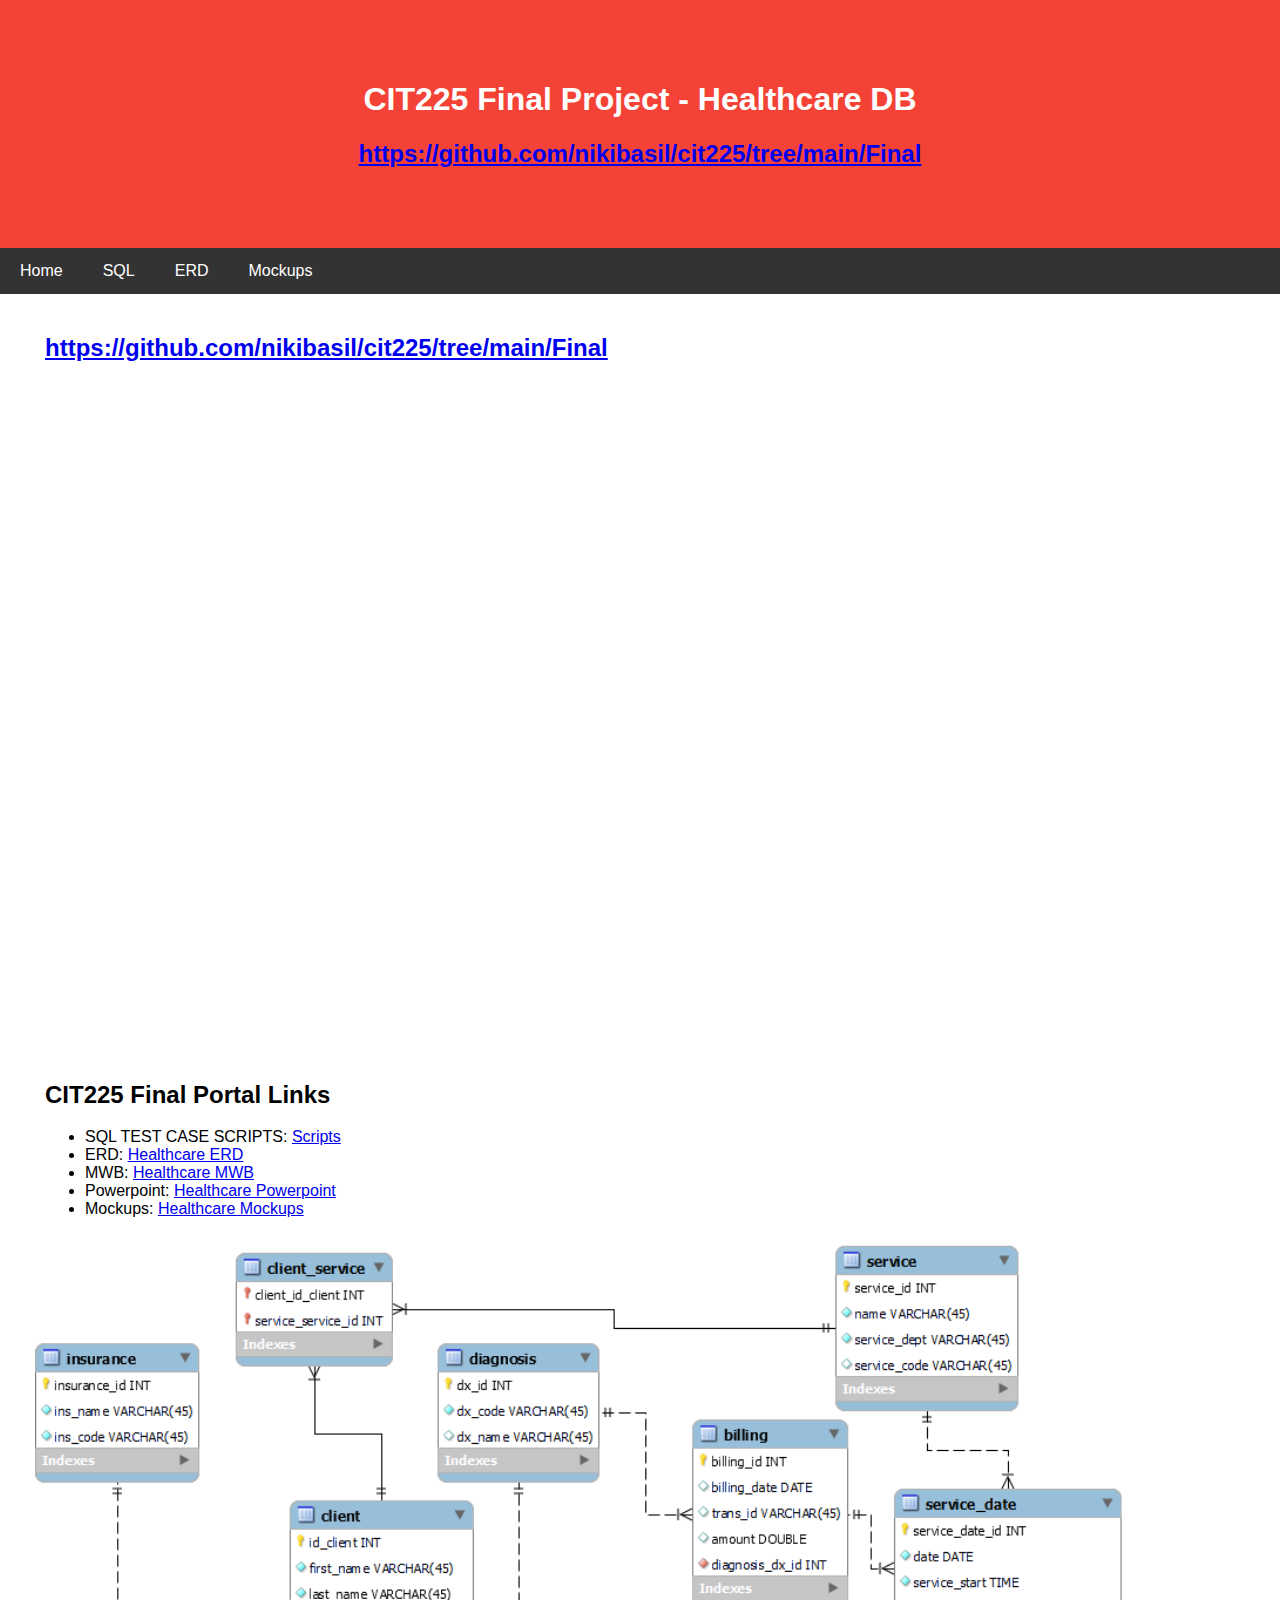
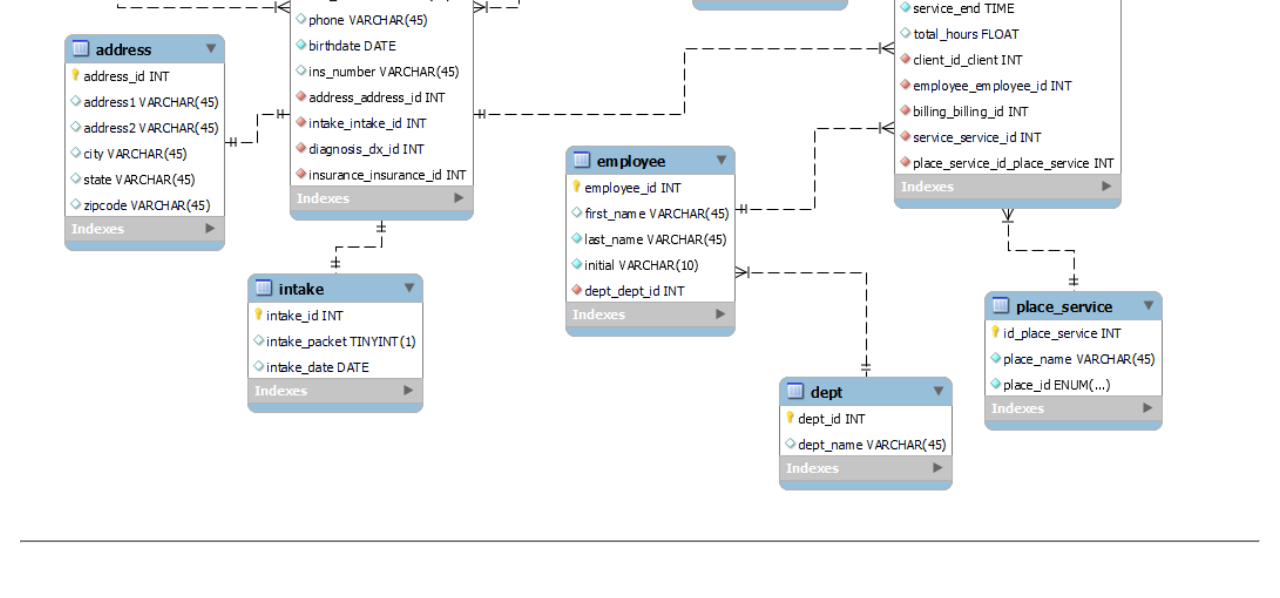
<file: Final/index.html>
<!DOCTYPE html>
<html>
<title>Monique Roberts CIT225 Final Project</title>
<meta name="viewport" content="width=device-width, initial-scale=1">
<!-- <link rel="stylesheet" href="styles/w3c.css"> -->
<link rel="stylesheet" href="styles/large.css">
<link rel="stylesheet" href="styles/final.css">
<body>

  <!-- Header -->
<div class="header">
  <h1>CIT225 Final Project - Healthcare DB</h1>
  <h2> <a href='https://github.com/nikibasil/cit225/tree/main/Final'>https://github.com/nikibasil/cit225/tree/main/Final</a></h2>
</div>

<!-- Navigation Bar -->
<div class="navbar">
  <a href="index.html">Home</a>
  <a href="scripts.html">SQL</a>
  <a href="erd.html">ERD</a>
  <a href="mockup.html">Mockups</a>
</div>

<!-- <div class="w3-container w3-red">
  <h1>CIT225 Final Project - Healthcare DB</h1> 
  <h2>Monique Roberts</h2> 
</div> -->
<main>
 <div class="portal">
  <h2> <a href='https://github.com/nikibasil/cit225/tree/main/Final'>https://github.com/nikibasil/cit225/tree/main/Final</a></h2></div>
  
  <div class="portal">
    <div class="iframe-slideshare-16x9">  
      <iframe class="lazy-load" loading="lazy" src="https://docs.google.com/presentation/d/e/2PACX-1vSNboS9ggkHJlaizMc1NPJNI4IYFBzGgRvdGjZr9XjzvkH_6XelxpyDTQIfbV7cNtzFK76oJlEXS2eV/embed?start=false&loop=false&delayms=3000" frameborder="0" width="1280" height="749" allowfullscreen="true" mozallowfullscreen="true" webkitallowfullscreen="true"></iframe></div>
      <!-- <iframe src="https://docs.google.com/presentation/d/e/2PACX-1vRlRiA3H5FZx2UwoCHyxqbSduTcYZJHIWKXUQIoJZLK3bIu_I1j1manQZAERmRF5xO3KpChfEChR95O/embed?start=false&loop=false&delayms=3000" frameborder="0" marginwidth="0" marginheight="0" scrolling="no" allowfullscreen></iframe></div> -->
      
    </div> 

<div class="portal">
<h2> CIT225 Final Portal Links</h2>

<nav>
    <ul>
        <li>SQL TEST CASE SCRIPTS: <a href="scripts.html">Scripts</a></li>
        <li>ERD: <a href="erd.html">Healthcare ERD</a></li>
        <li>MWB: <a href="sql/healthcare.mwb">Healthcare MWB</a></li>
        <li>Powerpoint: <a href="final.pptx">Healthcare Powerpoint</a></li>
        <li>Mockups: <a href="mockup.html">Healthcare Mockups</a></li>
        
    </ul>

</nav>
</div>

  <div class="erd">
    <picture>
        <img class="lazy-load" src="images/erd-healthcare.png"/>
    </picture>
</div> 
    <hr>
<!-- <div class="w3-row-padding">
    <div class="w3-third">
      <h2>ERD</h2>
            
      <p></p>
      <p>It is the most populous city in the United Kingdom,
      with a metropolitan area of over 13 million inhabitants.</p> -->
    <!-- </div>
  
    <div class="w3-third">
      <h2>SQL Scripts</h2>
      <p></p> 
      <p></p>
    </div>
  
    <div class="w3-third">
      <h2>Mockups</h2>
      <p></p>
      <p></p>
    </div> -->
  <!-- </div> -->
</main>
</body>
</html>
</file>
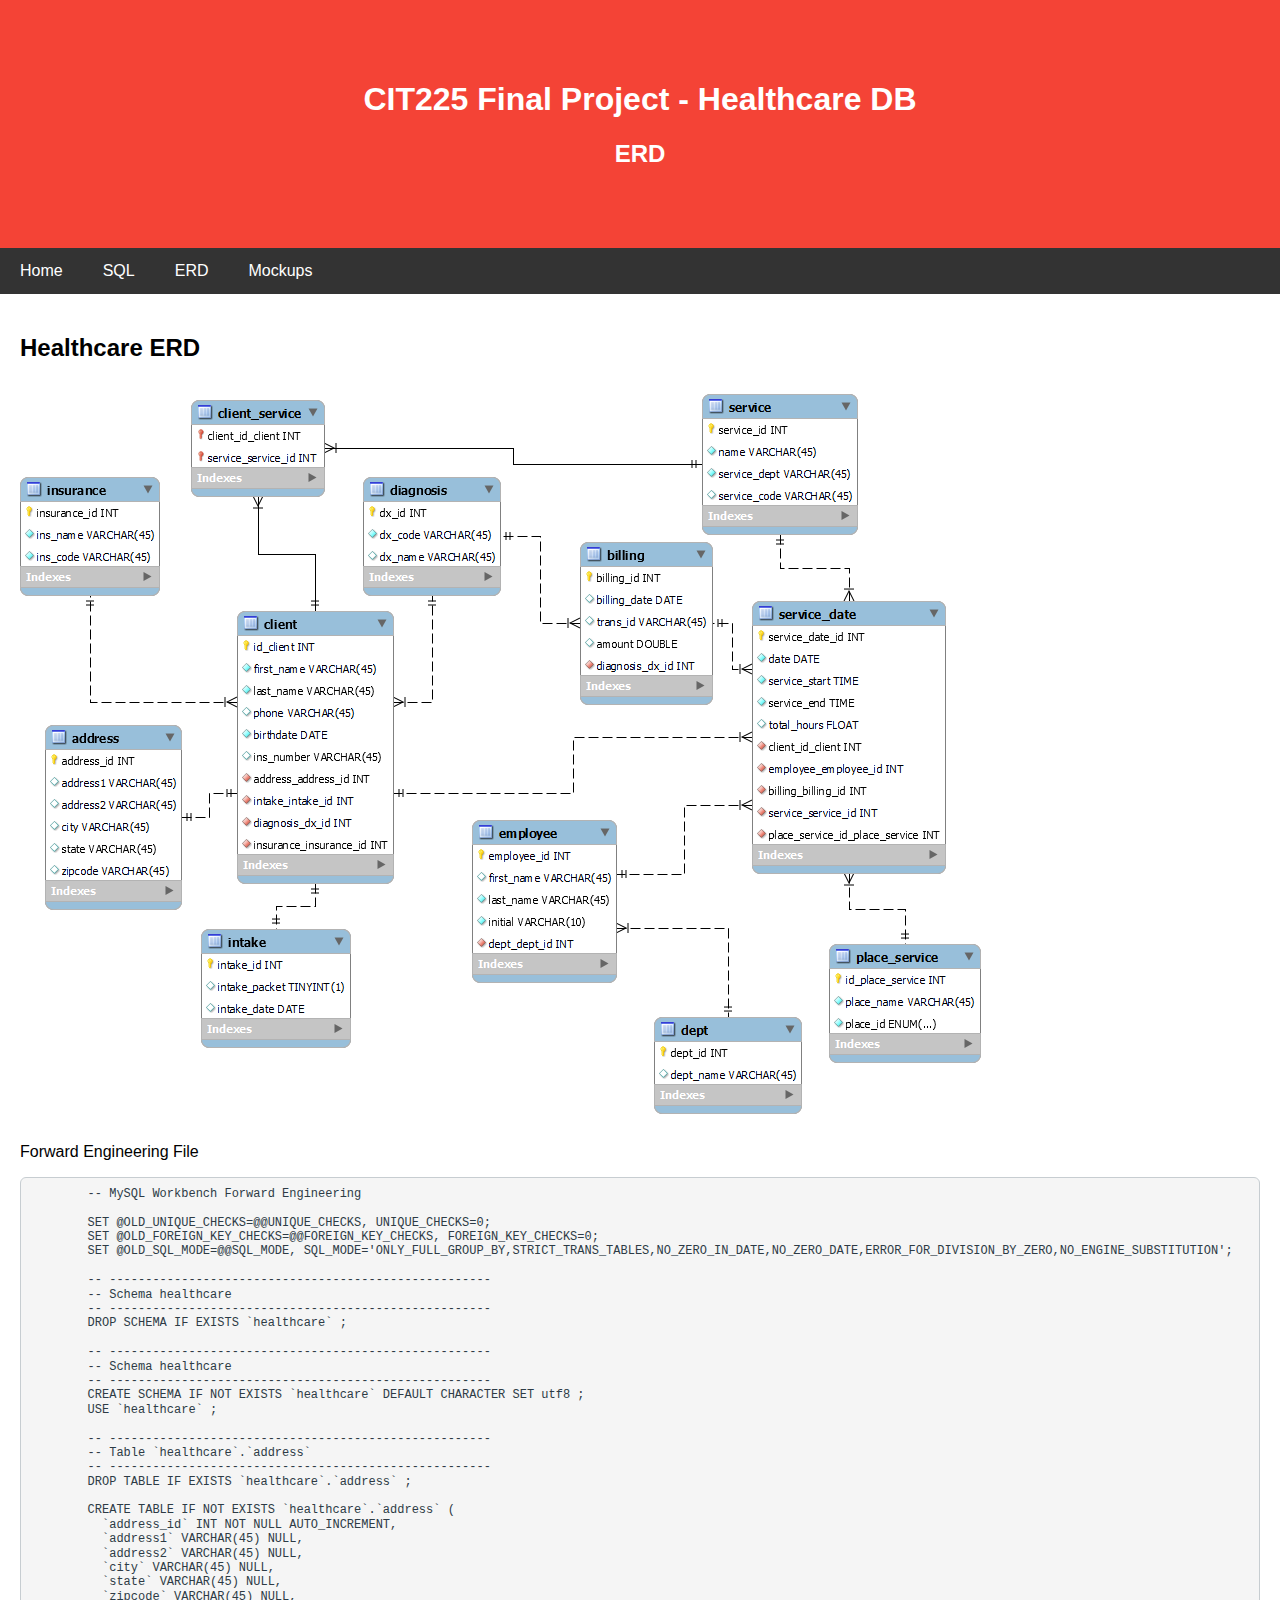
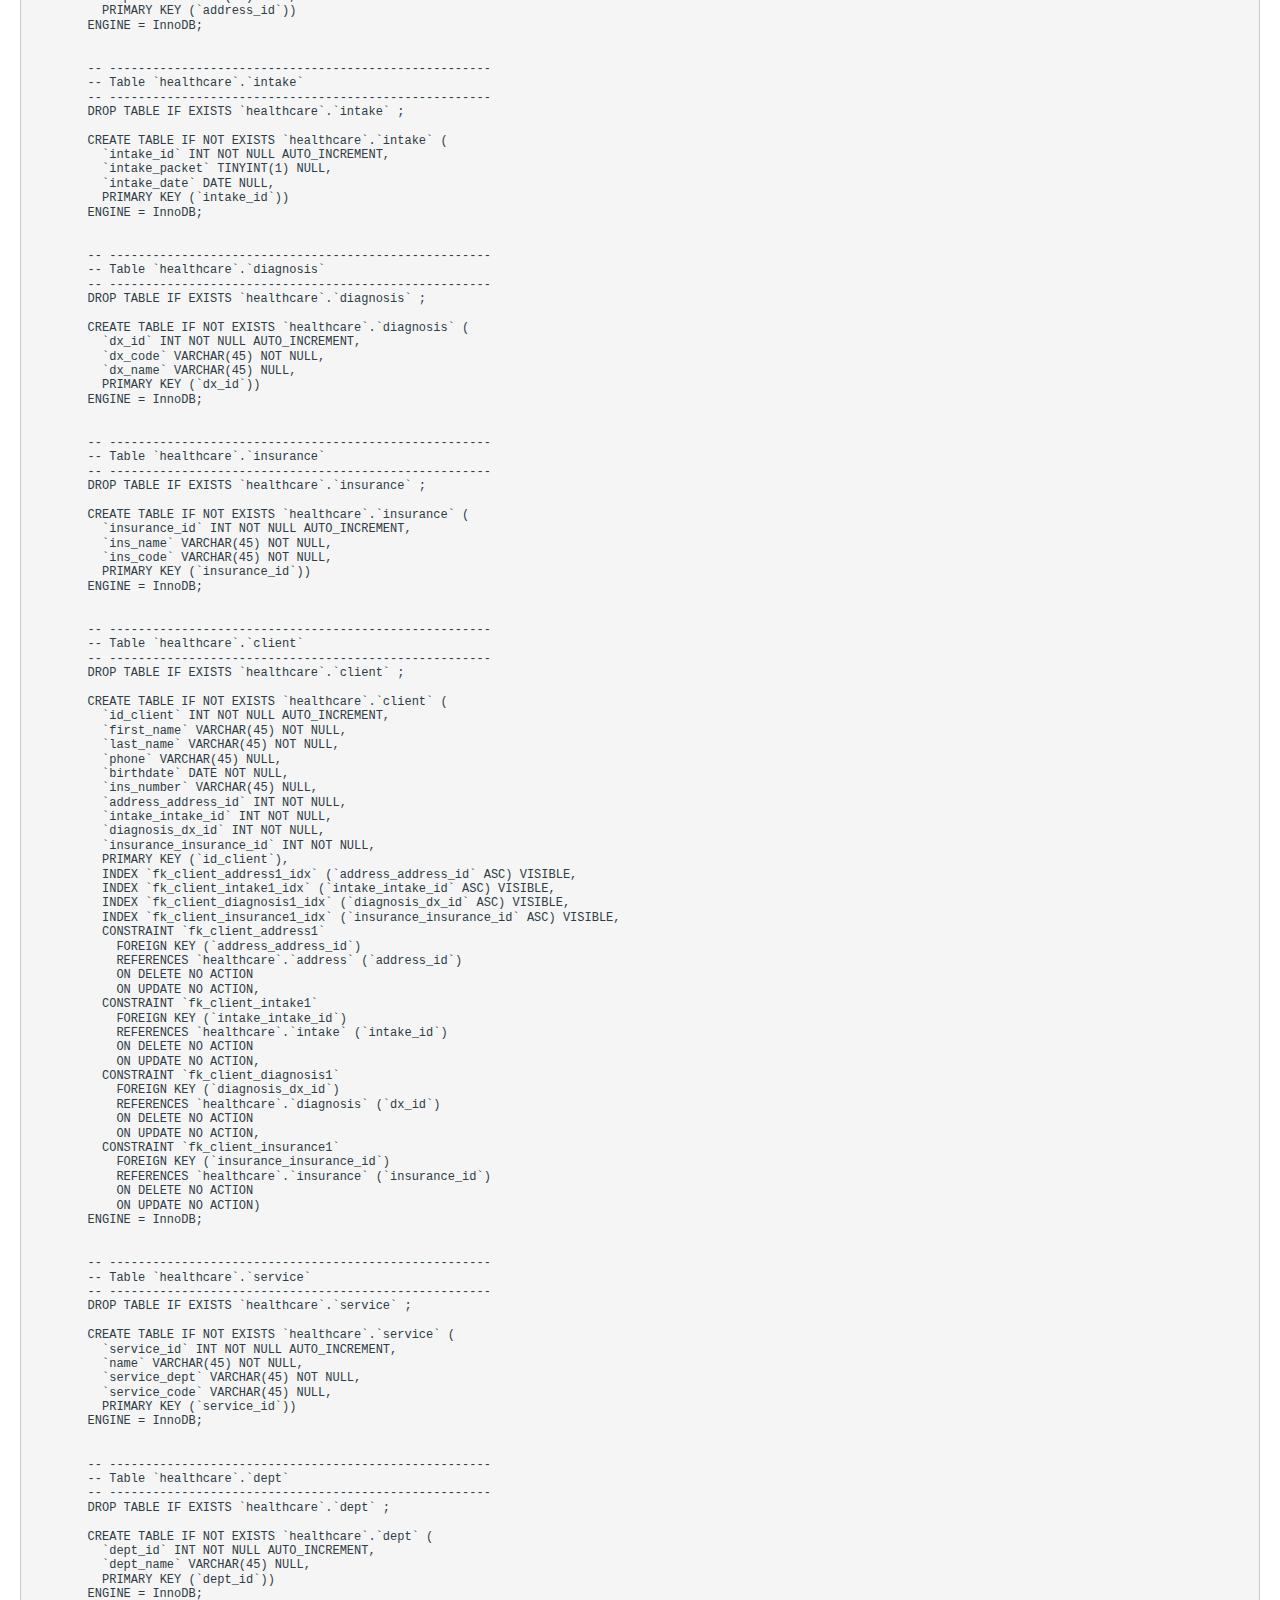
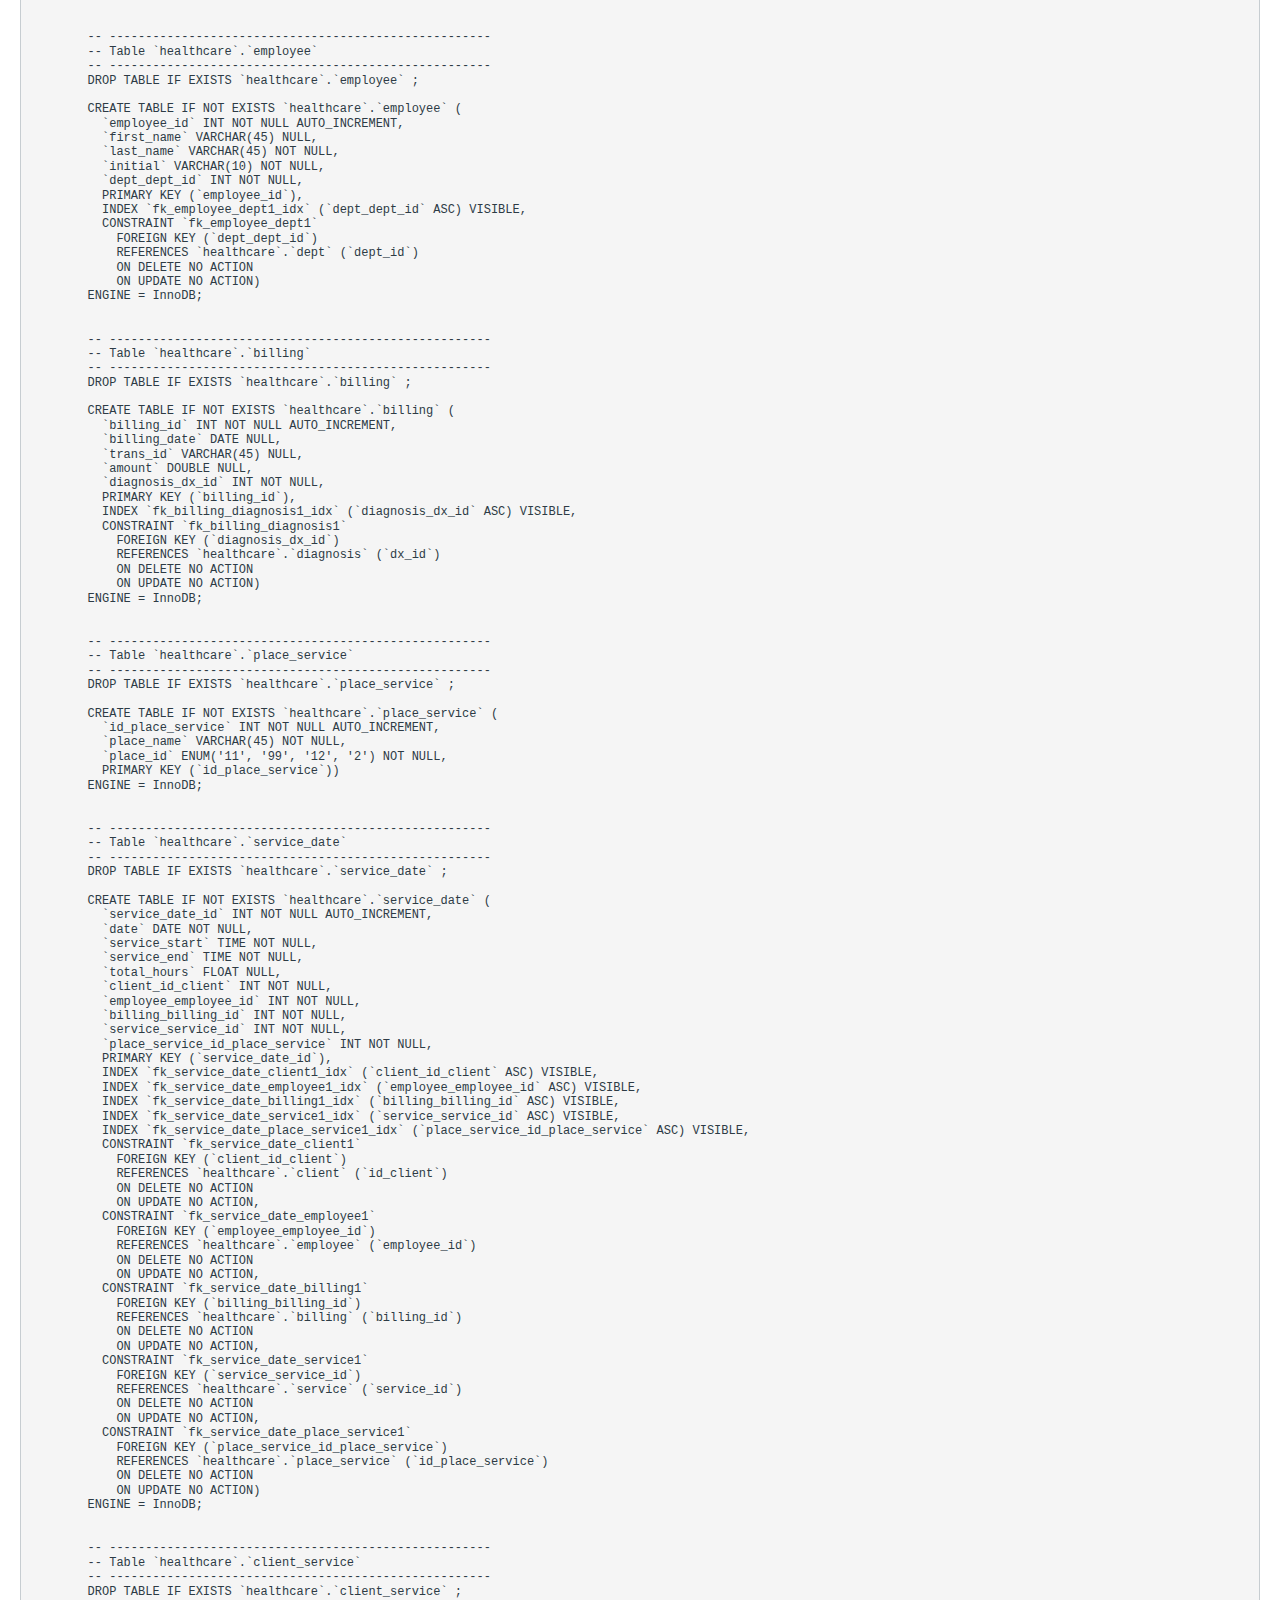
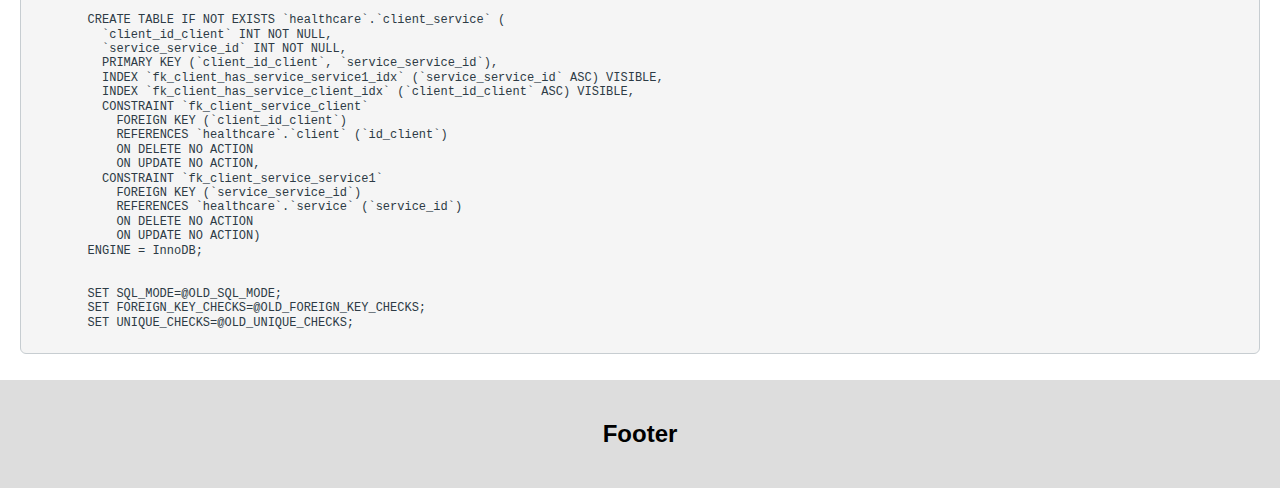
<file: Final/erd.html>
<!DOCTYPE html>
<html>
<head>
<title>Page Title</title>
<meta charset="UTF-8">
<meta name="viewport" content="width=device-width, initial-scale=1">
<link rel="stylesheet" href="styles/final.css">
</head>
<body>

<!-- Header -->
<div class="header">
  <h1>CIT225 Final Project - Healthcare DB</h1>
  <h2>ERD</h2>
</div>

<!-- Navigation Bar -->
<div class="navbar">
  <a href="main.html">Home</a>
  <a href="scripts.html">SQL</a>
  <a href="erd.html">ERD</a>
  <a href="mockup.html">Mockups</a>
</div>

<!-- The flexible grid (content) -->
<div class="row">
  
  <main>
    <h2>Healthcare ERD</h2>
    <h5></h5>
    <img src="images/erd-healthcare.png">
    <!-- <div class="fakeimg" style="height:200px;">Image</div> -->
    <p>Forward Engineering File</p>
    <pre class="crudContainer">
        -- MySQL Workbench Forward Engineering

        SET @OLD_UNIQUE_CHECKS=@@UNIQUE_CHECKS, UNIQUE_CHECKS=0;
        SET @OLD_FOREIGN_KEY_CHECKS=@@FOREIGN_KEY_CHECKS, FOREIGN_KEY_CHECKS=0;
        SET @OLD_SQL_MODE=@@SQL_MODE, SQL_MODE='ONLY_FULL_GROUP_BY,STRICT_TRANS_TABLES,NO_ZERO_IN_DATE,NO_ZERO_DATE,ERROR_FOR_DIVISION_BY_ZERO,NO_ENGINE_SUBSTITUTION';
        
        -- -----------------------------------------------------
        -- Schema healthcare
        -- -----------------------------------------------------
        DROP SCHEMA IF EXISTS `healthcare` ;
        
        -- -----------------------------------------------------
        -- Schema healthcare
        -- -----------------------------------------------------
        CREATE SCHEMA IF NOT EXISTS `healthcare` DEFAULT CHARACTER SET utf8 ;
        USE `healthcare` ;
        
        -- -----------------------------------------------------
        -- Table `healthcare`.`address`
        -- -----------------------------------------------------
        DROP TABLE IF EXISTS `healthcare`.`address` ;
        
        CREATE TABLE IF NOT EXISTS `healthcare`.`address` (
          `address_id` INT NOT NULL AUTO_INCREMENT,
          `address1` VARCHAR(45) NULL,
          `address2` VARCHAR(45) NULL,
          `city` VARCHAR(45) NULL,
          `state` VARCHAR(45) NULL,
          `zipcode` VARCHAR(45) NULL,
          PRIMARY KEY (`address_id`))
        ENGINE = InnoDB;
        
        
        -- -----------------------------------------------------
        -- Table `healthcare`.`intake`
        -- -----------------------------------------------------
        DROP TABLE IF EXISTS `healthcare`.`intake` ;
        
        CREATE TABLE IF NOT EXISTS `healthcare`.`intake` (
          `intake_id` INT NOT NULL AUTO_INCREMENT,
          `intake_packet` TINYINT(1) NULL,
          `intake_date` DATE NULL,
          PRIMARY KEY (`intake_id`))
        ENGINE = InnoDB;
        
        
        -- -----------------------------------------------------
        -- Table `healthcare`.`diagnosis`
        -- -----------------------------------------------------
        DROP TABLE IF EXISTS `healthcare`.`diagnosis` ;
        
        CREATE TABLE IF NOT EXISTS `healthcare`.`diagnosis` (
          `dx_id` INT NOT NULL AUTO_INCREMENT,
          `dx_code` VARCHAR(45) NOT NULL,
          `dx_name` VARCHAR(45) NULL,
          PRIMARY KEY (`dx_id`))
        ENGINE = InnoDB;
        
        
        -- -----------------------------------------------------
        -- Table `healthcare`.`insurance`
        -- -----------------------------------------------------
        DROP TABLE IF EXISTS `healthcare`.`insurance` ;
        
        CREATE TABLE IF NOT EXISTS `healthcare`.`insurance` (
          `insurance_id` INT NOT NULL AUTO_INCREMENT,
          `ins_name` VARCHAR(45) NOT NULL,
          `ins_code` VARCHAR(45) NOT NULL,
          PRIMARY KEY (`insurance_id`))
        ENGINE = InnoDB;
        
        
        -- -----------------------------------------------------
        -- Table `healthcare`.`client`
        -- -----------------------------------------------------
        DROP TABLE IF EXISTS `healthcare`.`client` ;
        
        CREATE TABLE IF NOT EXISTS `healthcare`.`client` (
          `id_client` INT NOT NULL AUTO_INCREMENT,
          `first_name` VARCHAR(45) NOT NULL,
          `last_name` VARCHAR(45) NOT NULL,
          `phone` VARCHAR(45) NULL,
          `birthdate` DATE NOT NULL,
          `ins_number` VARCHAR(45) NULL,
          `address_address_id` INT NOT NULL,
          `intake_intake_id` INT NOT NULL,
          `diagnosis_dx_id` INT NOT NULL,
          `insurance_insurance_id` INT NOT NULL,
          PRIMARY KEY (`id_client`),
          INDEX `fk_client_address1_idx` (`address_address_id` ASC) VISIBLE,
          INDEX `fk_client_intake1_idx` (`intake_intake_id` ASC) VISIBLE,
          INDEX `fk_client_diagnosis1_idx` (`diagnosis_dx_id` ASC) VISIBLE,
          INDEX `fk_client_insurance1_idx` (`insurance_insurance_id` ASC) VISIBLE,
          CONSTRAINT `fk_client_address1`
            FOREIGN KEY (`address_address_id`)
            REFERENCES `healthcare`.`address` (`address_id`)
            ON DELETE NO ACTION
            ON UPDATE NO ACTION,
          CONSTRAINT `fk_client_intake1`
            FOREIGN KEY (`intake_intake_id`)
            REFERENCES `healthcare`.`intake` (`intake_id`)
            ON DELETE NO ACTION
            ON UPDATE NO ACTION,
          CONSTRAINT `fk_client_diagnosis1`
            FOREIGN KEY (`diagnosis_dx_id`)
            REFERENCES `healthcare`.`diagnosis` (`dx_id`)
            ON DELETE NO ACTION
            ON UPDATE NO ACTION,
          CONSTRAINT `fk_client_insurance1`
            FOREIGN KEY (`insurance_insurance_id`)
            REFERENCES `healthcare`.`insurance` (`insurance_id`)
            ON DELETE NO ACTION
            ON UPDATE NO ACTION)
        ENGINE = InnoDB;
        
        
        -- -----------------------------------------------------
        -- Table `healthcare`.`service`
        -- -----------------------------------------------------
        DROP TABLE IF EXISTS `healthcare`.`service` ;
        
        CREATE TABLE IF NOT EXISTS `healthcare`.`service` (
          `service_id` INT NOT NULL AUTO_INCREMENT,
          `name` VARCHAR(45) NOT NULL,
          `service_dept` VARCHAR(45) NOT NULL,
          `service_code` VARCHAR(45) NULL,
          PRIMARY KEY (`service_id`))
        ENGINE = InnoDB;
        
        
        -- -----------------------------------------------------
        -- Table `healthcare`.`dept`
        -- -----------------------------------------------------
        DROP TABLE IF EXISTS `healthcare`.`dept` ;
        
        CREATE TABLE IF NOT EXISTS `healthcare`.`dept` (
          `dept_id` INT NOT NULL AUTO_INCREMENT,
          `dept_name` VARCHAR(45) NULL,
          PRIMARY KEY (`dept_id`))
        ENGINE = InnoDB;
        
        
        -- -----------------------------------------------------
        -- Table `healthcare`.`employee`
        -- -----------------------------------------------------
        DROP TABLE IF EXISTS `healthcare`.`employee` ;
        
        CREATE TABLE IF NOT EXISTS `healthcare`.`employee` (
          `employee_id` INT NOT NULL AUTO_INCREMENT,
          `first_name` VARCHAR(45) NULL,
          `last_name` VARCHAR(45) NOT NULL,
          `initial` VARCHAR(10) NOT NULL,
          `dept_dept_id` INT NOT NULL,
          PRIMARY KEY (`employee_id`),
          INDEX `fk_employee_dept1_idx` (`dept_dept_id` ASC) VISIBLE,
          CONSTRAINT `fk_employee_dept1`
            FOREIGN KEY (`dept_dept_id`)
            REFERENCES `healthcare`.`dept` (`dept_id`)
            ON DELETE NO ACTION
            ON UPDATE NO ACTION)
        ENGINE = InnoDB;
        
        
        -- -----------------------------------------------------
        -- Table `healthcare`.`billing`
        -- -----------------------------------------------------
        DROP TABLE IF EXISTS `healthcare`.`billing` ;
        
        CREATE TABLE IF NOT EXISTS `healthcare`.`billing` (
          `billing_id` INT NOT NULL AUTO_INCREMENT,
          `billing_date` DATE NULL,
          `trans_id` VARCHAR(45) NULL,
          `amount` DOUBLE NULL,
          `diagnosis_dx_id` INT NOT NULL,
          PRIMARY KEY (`billing_id`),
          INDEX `fk_billing_diagnosis1_idx` (`diagnosis_dx_id` ASC) VISIBLE,
          CONSTRAINT `fk_billing_diagnosis1`
            FOREIGN KEY (`diagnosis_dx_id`)
            REFERENCES `healthcare`.`diagnosis` (`dx_id`)
            ON DELETE NO ACTION
            ON UPDATE NO ACTION)
        ENGINE = InnoDB;
        
        
        -- -----------------------------------------------------
        -- Table `healthcare`.`place_service`
        -- -----------------------------------------------------
        DROP TABLE IF EXISTS `healthcare`.`place_service` ;
        
        CREATE TABLE IF NOT EXISTS `healthcare`.`place_service` (
          `id_place_service` INT NOT NULL AUTO_INCREMENT,
          `place_name` VARCHAR(45) NOT NULL,
          `place_id` ENUM('11', '99', '12', '2') NOT NULL,
          PRIMARY KEY (`id_place_service`))
        ENGINE = InnoDB;
        
        
        -- -----------------------------------------------------
        -- Table `healthcare`.`service_date`
        -- -----------------------------------------------------
        DROP TABLE IF EXISTS `healthcare`.`service_date` ;
        
        CREATE TABLE IF NOT EXISTS `healthcare`.`service_date` (
          `service_date_id` INT NOT NULL AUTO_INCREMENT,
          `date` DATE NOT NULL,
          `service_start` TIME NOT NULL,
          `service_end` TIME NOT NULL,
          `total_hours` FLOAT NULL,
          `client_id_client` INT NOT NULL,
          `employee_employee_id` INT NOT NULL,
          `billing_billing_id` INT NOT NULL,
          `service_service_id` INT NOT NULL,
          `place_service_id_place_service` INT NOT NULL,
          PRIMARY KEY (`service_date_id`),
          INDEX `fk_service_date_client1_idx` (`client_id_client` ASC) VISIBLE,
          INDEX `fk_service_date_employee1_idx` (`employee_employee_id` ASC) VISIBLE,
          INDEX `fk_service_date_billing1_idx` (`billing_billing_id` ASC) VISIBLE,
          INDEX `fk_service_date_service1_idx` (`service_service_id` ASC) VISIBLE,
          INDEX `fk_service_date_place_service1_idx` (`place_service_id_place_service` ASC) VISIBLE,
          CONSTRAINT `fk_service_date_client1`
            FOREIGN KEY (`client_id_client`)
            REFERENCES `healthcare`.`client` (`id_client`)
            ON DELETE NO ACTION
            ON UPDATE NO ACTION,
          CONSTRAINT `fk_service_date_employee1`
            FOREIGN KEY (`employee_employee_id`)
            REFERENCES `healthcare`.`employee` (`employee_id`)
            ON DELETE NO ACTION
            ON UPDATE NO ACTION,
          CONSTRAINT `fk_service_date_billing1`
            FOREIGN KEY (`billing_billing_id`)
            REFERENCES `healthcare`.`billing` (`billing_id`)
            ON DELETE NO ACTION
            ON UPDATE NO ACTION,
          CONSTRAINT `fk_service_date_service1`
            FOREIGN KEY (`service_service_id`)
            REFERENCES `healthcare`.`service` (`service_id`)
            ON DELETE NO ACTION
            ON UPDATE NO ACTION,
          CONSTRAINT `fk_service_date_place_service1`
            FOREIGN KEY (`place_service_id_place_service`)
            REFERENCES `healthcare`.`place_service` (`id_place_service`)
            ON DELETE NO ACTION
            ON UPDATE NO ACTION)
        ENGINE = InnoDB;
        
        
        -- -----------------------------------------------------
        -- Table `healthcare`.`client_service`
        -- -----------------------------------------------------
        DROP TABLE IF EXISTS `healthcare`.`client_service` ;
        
        CREATE TABLE IF NOT EXISTS `healthcare`.`client_service` (
          `client_id_client` INT NOT NULL,
          `service_service_id` INT NOT NULL,
          PRIMARY KEY (`client_id_client`, `service_service_id`),
          INDEX `fk_client_has_service_service1_idx` (`service_service_id` ASC) VISIBLE,
          INDEX `fk_client_has_service_client_idx` (`client_id_client` ASC) VISIBLE,
          CONSTRAINT `fk_client_service_client`
            FOREIGN KEY (`client_id_client`)
            REFERENCES `healthcare`.`client` (`id_client`)
            ON DELETE NO ACTION
            ON UPDATE NO ACTION,
          CONSTRAINT `fk_client_service_service1`
            FOREIGN KEY (`service_service_id`)
            REFERENCES `healthcare`.`service` (`service_id`)
            ON DELETE NO ACTION
            ON UPDATE NO ACTION)
        ENGINE = InnoDB;
        
        
        SET SQL_MODE=@OLD_SQL_MODE;
        SET FOREIGN_KEY_CHECKS=@OLD_FOREIGN_KEY_CHECKS;
        SET UNIQUE_CHECKS=@OLD_UNIQUE_CHECKS;
        </pre>
    
  </div>
  
</main>

<!-- Footer -->
<div class="footer">
  <h2>Footer</h2>
</div>

</body>
</html>
</file>
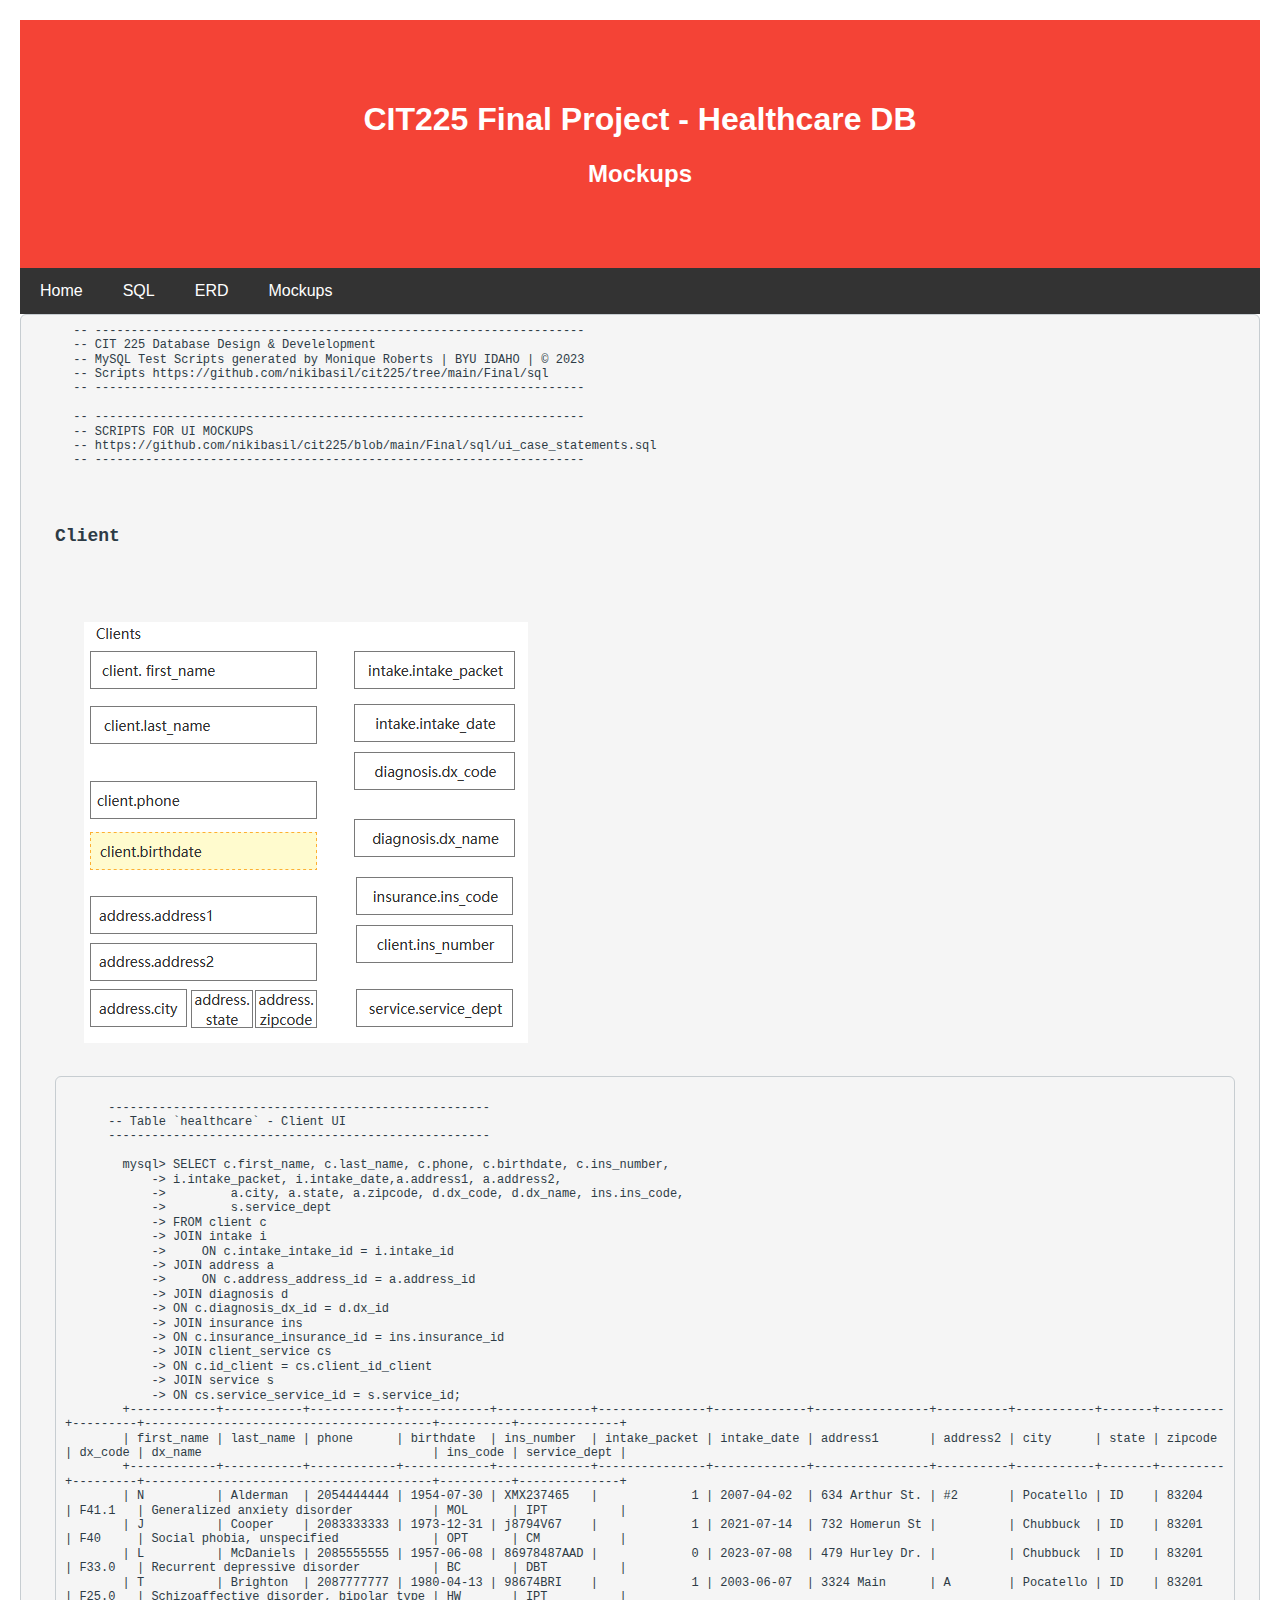
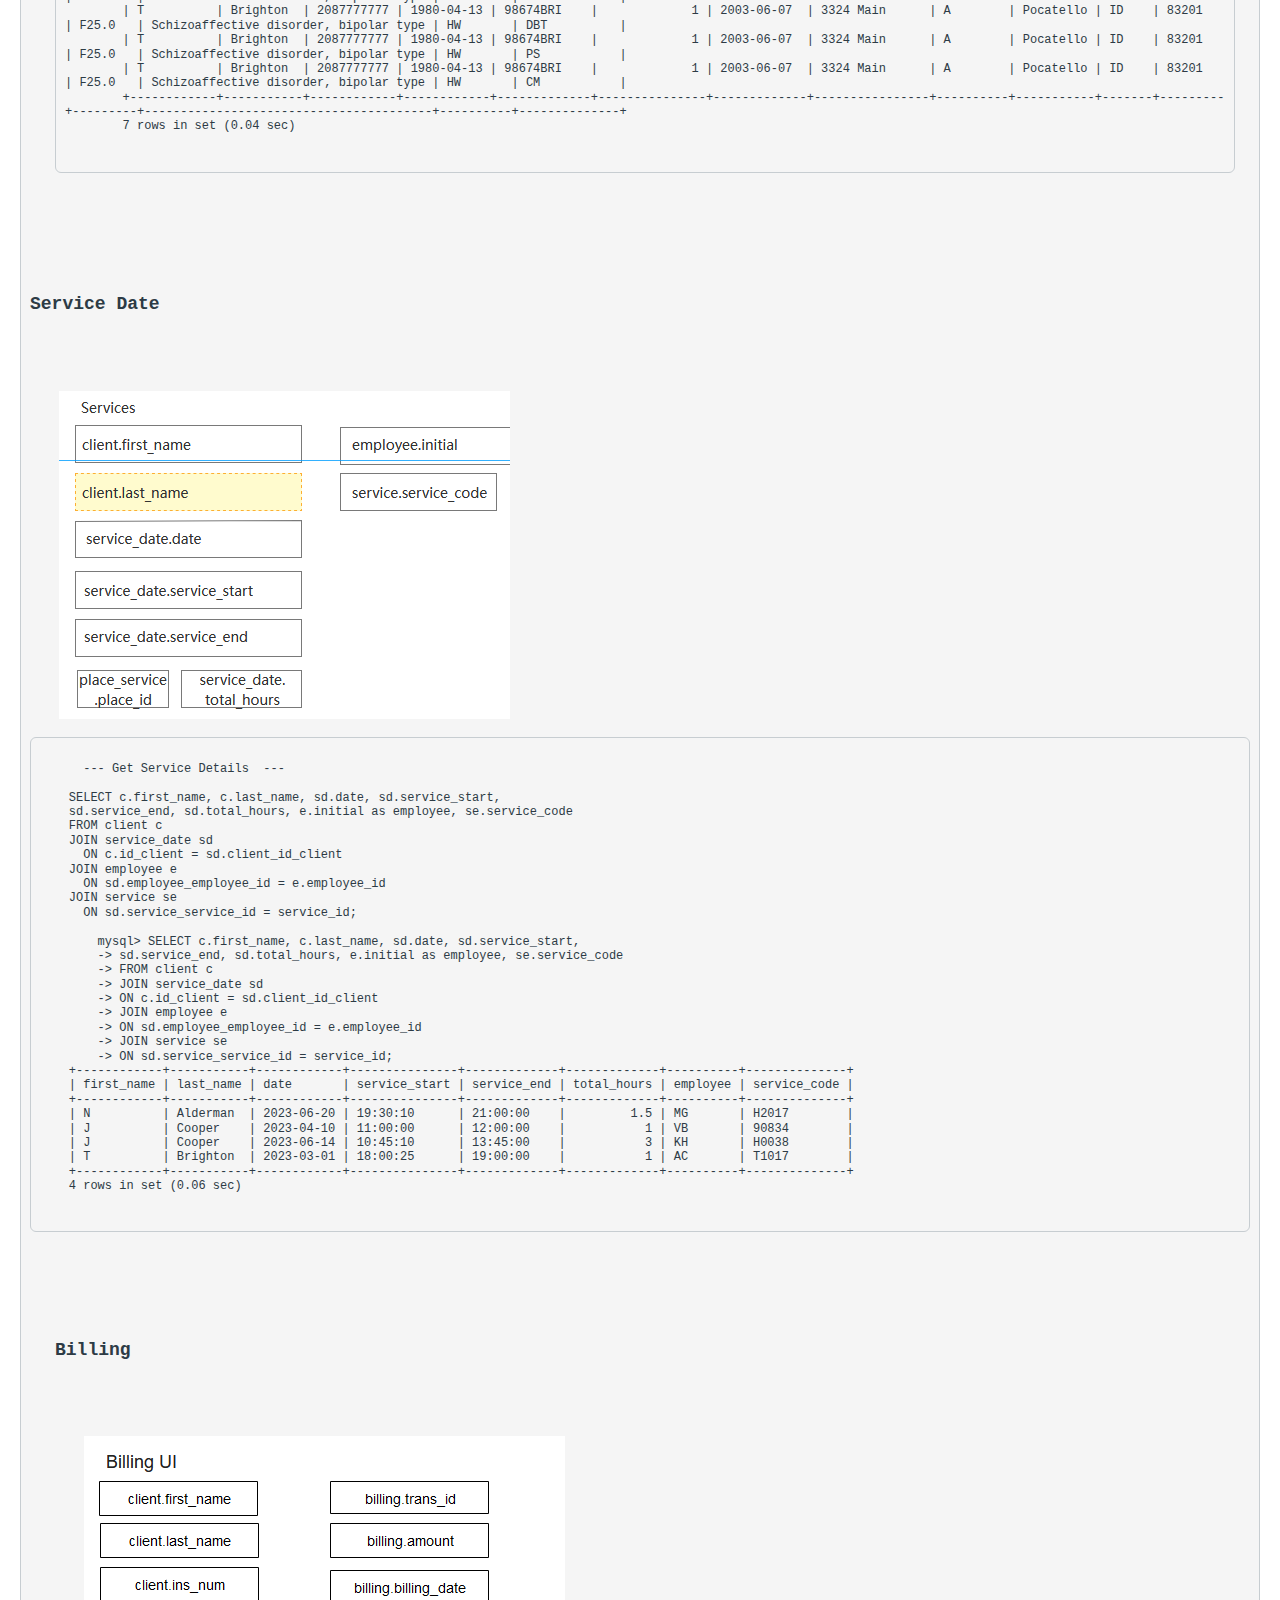
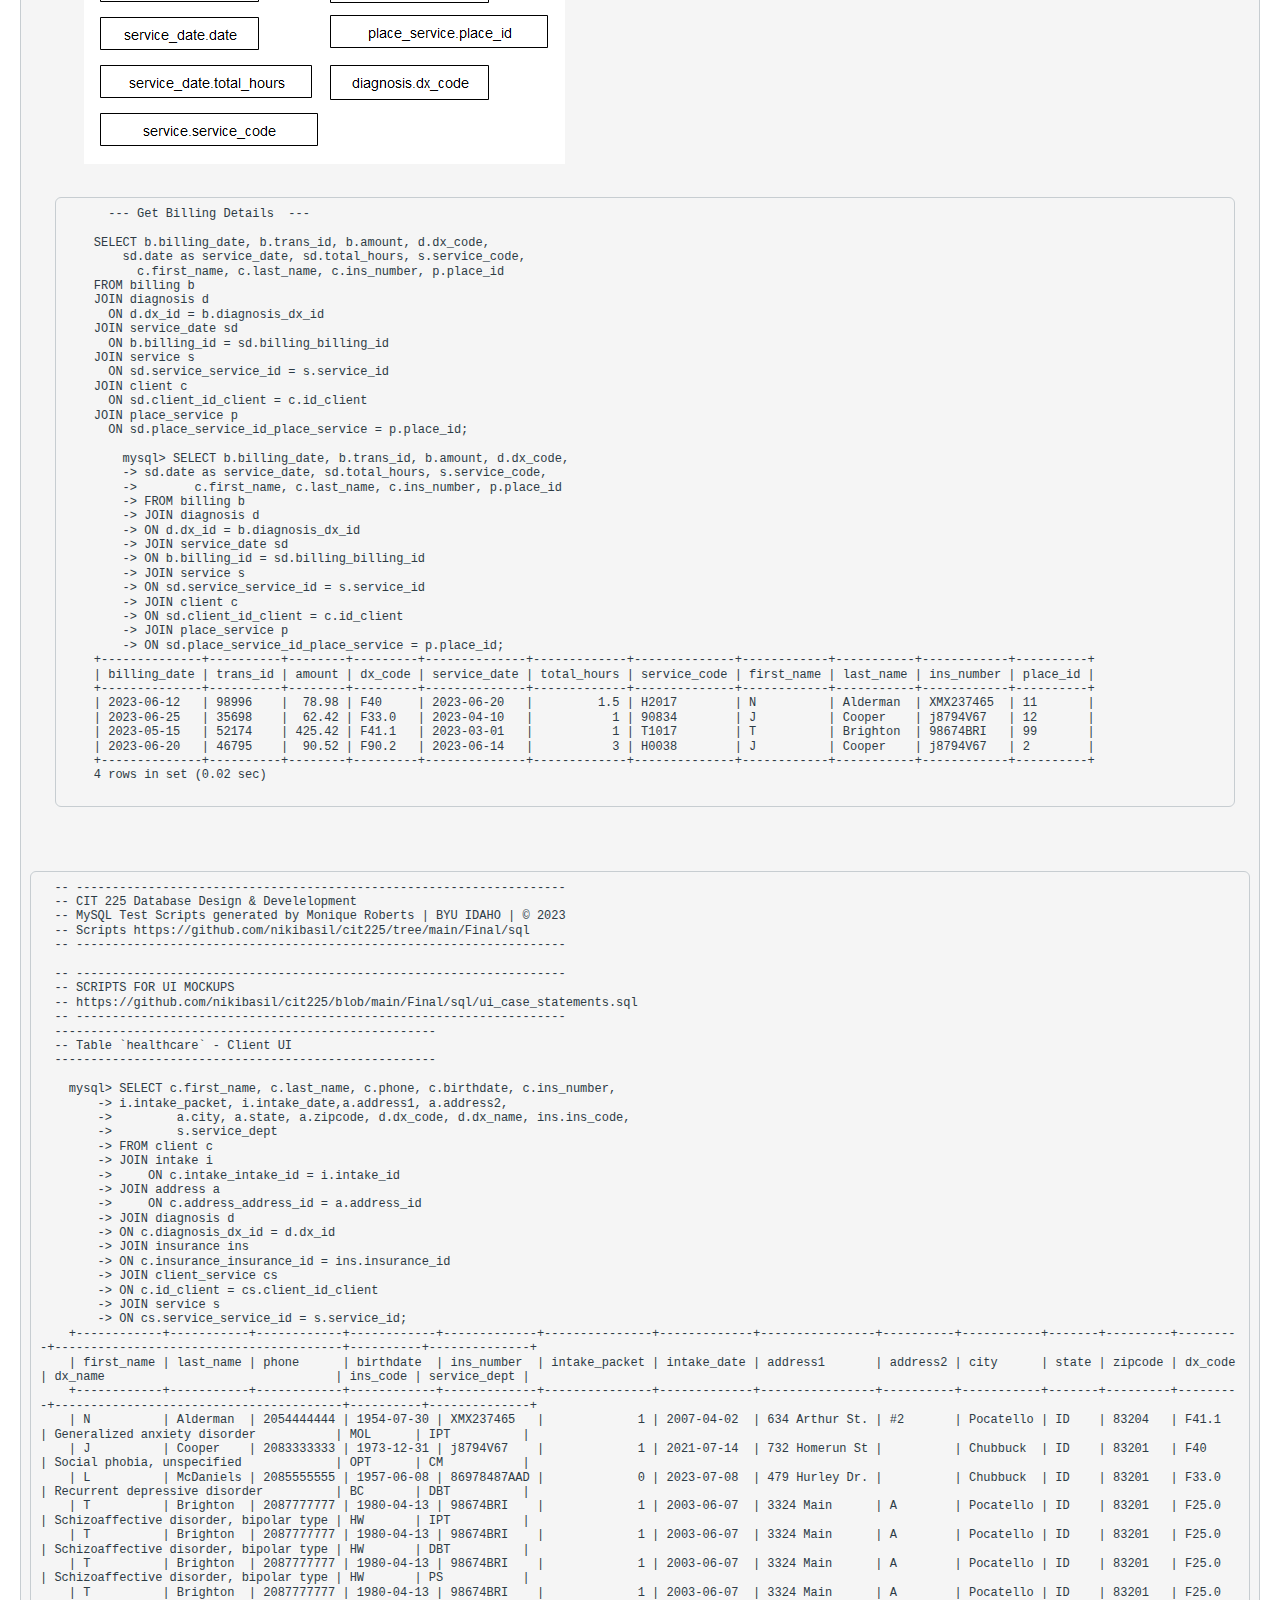
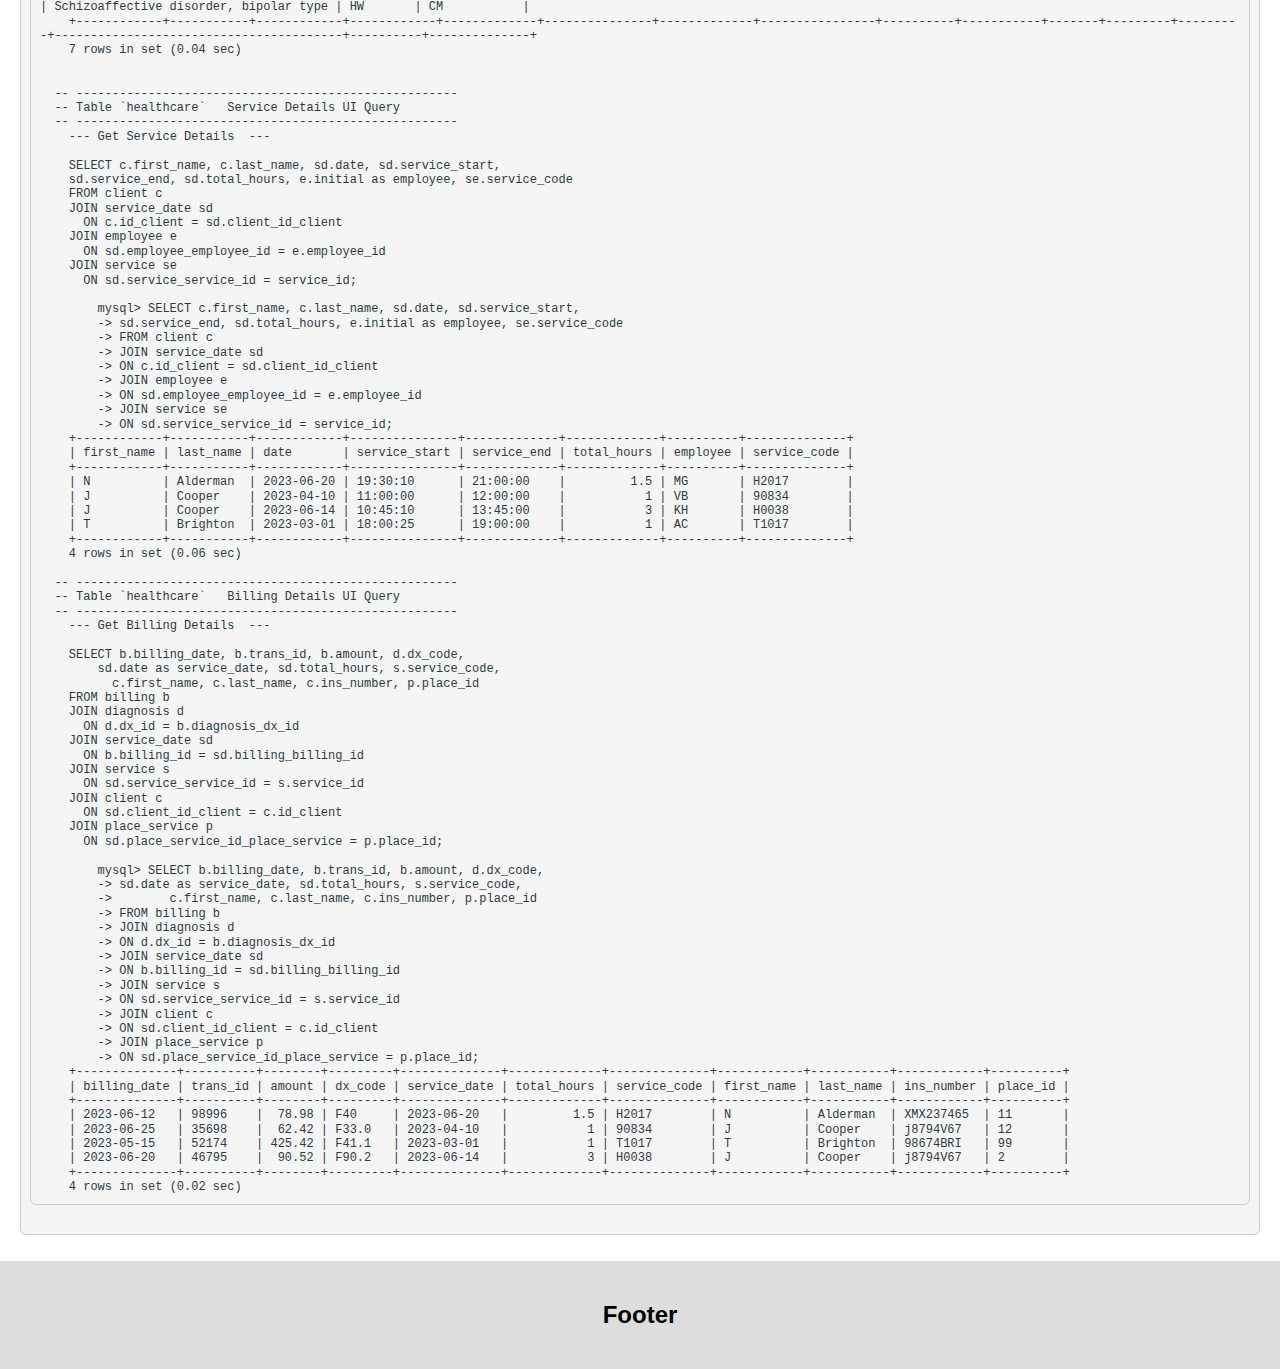
<file: Final/mockup.html>
<!DOCTYPE html>
<html>
<head>
<title>Page Title</title>
<meta charset="UTF-8">
<meta name="viewport" content="width=device-width, initial-scale=1">
<link rel="stylesheet" href="styles/final.css">
</head>
<body>

<main>

  <!-- Header -->
  <div class="header">
    <h1>CIT225 Final Project - Healthcare DB</h1>
    <h2>Mockups</h2>
  </div>
  
  <!-- Navigation Bar -->
  <div class="navbar">
    <a href="index.html">Home</a>
    <a href="scripts.html">SQL</a>
    <a href="erd.html">ERD</a>
    <a href="mockup.html">Mockups</a>
  </div>
  

<!-- The flexible grid (content) -->
<!-- <div class="row">
  <div class="side"> -->
    <pre class="crudContainer">
      -- --------------------------------------------------------------------
      -- CIT 225 Database Design & Develelopment
      -- MySQL Test Scripts generated by Monique Roberts | BYU IDAHO | © 2023
      -- Scripts https://github.com/nikibasil/cit225/tree/main/Final/sql
      -- --------------------------------------------------------------------
      
      -- --------------------------------------------------------------------
      -- SCRIPTS FOR UI MOCKUPS
      -- https://github.com/nikibasil/cit225/blob/main/Final/sql/ui_case_statements.sql
      -- --------------------------------------------------------------------
  <div class="portal">
    <h2>Client</h2>
    <h5></h5>
    <img src="mockups/client_ui.png">
    <!-- <div class="fakeimg" style="height:200px;">Image</div> -->
    <pre class="crudContainer"> 
      -----------------------------------------------------
      -- Table `healthcare` - Client UI
      -----------------------------------------------------
      
        mysql> SELECT c.first_name, c.last_name, c.phone, c.birthdate, c.ins_number,
            -> i.intake_packet, i.intake_date,a.address1, a.address2,
            ->         a.city, a.state, a.zipcode, d.dx_code, d.dx_name, ins.ins_code,
            ->         s.service_dept
            -> FROM client c
            -> JOIN intake i
            ->     ON c.intake_intake_id = i.intake_id
            -> JOIN address a
            ->     ON c.address_address_id = a.address_id
            -> JOIN diagnosis d
            -> ON c.diagnosis_dx_id = d.dx_id
            -> JOIN insurance ins
            -> ON c.insurance_insurance_id = ins.insurance_id
            -> JOIN client_service cs
            -> ON c.id_client = cs.client_id_client
            -> JOIN service s
            -> ON cs.service_service_id = s.service_id;
        [base64]
        | first_name | last_name | phone      | birthdate  | ins_number  | intake_packet | intake_date | address1       | address2 | city      | state | zipcode | dx_code | dx_name                                | ins_code | service_dept |
        [base64]
        | N          | Alderman  | 2054444444 | 1954-07-30 | XMX237465   |             1 | 2007-04-02  | 634 Arthur St. | #2       | Pocatello | ID    | 83204   | F41.1   | Generalized anxiety disorder           | MOL      | IPT          |
        | J          | Cooper    | 2083333333 | 1973-12-31 | j8794V67    |             1 | 2021-07-14  | 732 Homerun St |          | Chubbuck  | ID    | 83201   | F40     | Social phobia, unspecified             | OPT      | CM           |
        | L          | McDaniels | 2085555555 | 1957-06-08 | 86978487AAD |             0 | 2023-07-08  | 479 Hurley Dr. |          | Chubbuck  | ID    | 83201   | F33.0   | Recurrent depressive disorder          | BC       | DBT          |
        | T          | Brighton  | 2087777777 | 1980-04-13 | 98674BRI    |             1 | 2003-06-07  | 3324 Main      | A        | Pocatello | ID    | 83201   | F25.0   | Schizoaffective disorder, bipolar type | HW       | IPT          |
        | T          | Brighton  | 2087777777 | 1980-04-13 | 98674BRI    |             1 | 2003-06-07  | 3324 Main      | A        | Pocatello | ID    | 83201   | F25.0   | Schizoaffective disorder, bipolar type | HW       | DBT          |
        | T          | Brighton  | 2087777777 | 1980-04-13 | 98674BRI    |             1 | 2003-06-07  | 3324 Main      | A        | Pocatello | ID    | 83201   | F25.0   | Schizoaffective disorder, bipolar type | HW       | PS           |
        | T          | Brighton  | 2087777777 | 1980-04-13 | 98674BRI    |             1 | 2003-06-07  | 3324 Main      | A        | Pocatello | ID    | 83201   | F25.0   | Schizoaffective disorder, bipolar type | HW       | CM           |
        [base64]
        7 rows in set (0.04 sec)
      
      </pre>     
  </div>
  <div class="portal"></div>
  <!-- <div class="main"> -->
    <h2>Service Date</h2>
    <h5></h5>
    <img src="mockups/services_ui.png">
    <pre class="crudContainer"> 
      --- Get Service Details  ---
    
    SELECT c.first_name, c.last_name, sd.date, sd.service_start, 
    sd.service_end, sd.total_hours, e.initial as employee, se.service_code    
    FROM client c
    JOIN service_date sd
      ON c.id_client = sd.client_id_client
    JOIN employee e
      ON sd.employee_employee_id = e.employee_id
    JOIN service se
      ON sd.service_service_id = service_id;
    
        mysql> SELECT c.first_name, c.last_name, sd.date, sd.service_start,
        -> sd.service_end, sd.total_hours, e.initial as employee, se.service_code
        -> FROM client c
        -> JOIN service_date sd
        -> ON c.id_client = sd.client_id_client
        -> JOIN employee e
        -> ON sd.employee_employee_id = e.employee_id
        -> JOIN service se
        -> ON sd.service_service_id = service_id;
    +------------+-----------+------------+---------------+-------------+-------------+----------+--------------+
    | first_name | last_name | date       | service_start | service_end | total_hours | employee | service_code |
    +------------+-----------+------------+---------------+-------------+-------------+----------+--------------+
    | N          | Alderman  | 2023-06-20 | 19:30:10      | 21:00:00    |         1.5 | MG       | H2017        |
    | J          | Cooper    | 2023-04-10 | 11:00:00      | 12:00:00    |           1 | VB       | 90834        |
    | J          | Cooper    | 2023-06-14 | 10:45:10      | 13:45:00    |           3 | KH       | H0038        |
    | T          | Brighton  | 2023-03-01 | 18:00:25      | 19:00:00    |           1 | AC       | T1017        |
    +------------+-----------+------------+---------------+-------------+-------------+----------+--------------+
    4 rows in set (0.06 sec)

    </pre>
    
  </div>
  <div class="portal">
    <h2>Billing</h2>
    <h5></h5>
    <img src="mockups/billing_ui.png">
    <!-- <div class="fakeimg" style="height:200px;">Image</div> -->
    <pre class="crudContainer">
      --- Get Billing Details  ---
        
    SELECT b.billing_date, b.trans_id, b.amount, d.dx_code,
        sd.date as service_date, sd.total_hours, s.service_code,
          c.first_name, c.last_name, c.ins_number, p.place_id
    FROM billing b
    JOIN diagnosis d
      ON d.dx_id = b.diagnosis_dx_id
    JOIN service_date sd
      ON b.billing_id = sd.billing_billing_id
    JOIN service s
      ON sd.service_service_id = s.service_id
    JOIN client c
      ON sd.client_id_client = c.id_client
    JOIN place_service p
      ON sd.place_service_id_place_service = p.place_id;
    
        mysql> SELECT b.billing_date, b.trans_id, b.amount, d.dx_code,
        -> sd.date as service_date, sd.total_hours, s.service_code,
        ->        c.first_name, c.last_name, c.ins_number, p.place_id
        -> FROM billing b
        -> JOIN diagnosis d
        -> ON d.dx_id = b.diagnosis_dx_id
        -> JOIN service_date sd
        -> ON b.billing_id = sd.billing_billing_id
        -> JOIN service s
        -> ON sd.service_service_id = s.service_id
        -> JOIN client c
        -> ON sd.client_id_client = c.id_client
        -> JOIN place_service p
        -> ON sd.place_service_id_place_service = p.place_id;
    +--------------+----------+--------+---------+--------------+-------------+--------------+------------+-----------+------------+----------+
    | billing_date | trans_id | amount | dx_code | service_date | total_hours | service_code | first_name | last_name | ins_number | place_id |
    +--------------+----------+--------+---------+--------------+-------------+--------------+------------+-----------+------------+----------+
    | 2023-06-12   | 98996    |  78.98 | F40     | 2023-06-20   |         1.5 | H2017        | N          | Alderman  | XMX237465  | 11       |
    | 2023-06-25   | 35698    |  62.42 | F33.0   | 2023-04-10   |           1 | 90834        | J          | Cooper    | j8794V67   | 12       |
    | 2023-05-15   | 52174    | 425.42 | F41.1   | 2023-03-01   |           1 | T1017        | T          | Brighton  | 98674BRI   | 99       |
    | 2023-06-20   | 46795    |  90.52 | F90.2   | 2023-06-14   |           3 | H0038        | J          | Cooper    | j8794V67   | 2        |
    +--------------+----------+--------+---------+--------------+-------------+--------------+------------+-----------+------------+----------+
    4 rows in set (0.02 sec)
    </pre>
  </div>
</div>
<pre class="crudContainer">
  -- --------------------------------------------------------------------
  -- CIT 225 Database Design & Develelopment
  -- MySQL Test Scripts generated by Monique Roberts | BYU IDAHO | © 2023
  -- Scripts https://github.com/nikibasil/cit225/tree/main/Final/sql
  -- --------------------------------------------------------------------
  
  -- --------------------------------------------------------------------
  -- SCRIPTS FOR UI MOCKUPS
  -- https://github.com/nikibasil/cit225/blob/main/Final/sql/ui_case_statements.sql
  -- --------------------------------------------------------------------
  -----------------------------------------------------
  -- Table `healthcare` - Client UI
  -----------------------------------------------------
  
    mysql> SELECT c.first_name, c.last_name, c.phone, c.birthdate, c.ins_number,
        -> i.intake_packet, i.intake_date,a.address1, a.address2,
        ->         a.city, a.state, a.zipcode, d.dx_code, d.dx_name, ins.ins_code,
        ->         s.service_dept
        -> FROM client c
        -> JOIN intake i
        ->     ON c.intake_intake_id = i.intake_id
        -> JOIN address a
        ->     ON c.address_address_id = a.address_id
        -> JOIN diagnosis d
        -> ON c.diagnosis_dx_id = d.dx_id
        -> JOIN insurance ins
        -> ON c.insurance_insurance_id = ins.insurance_id
        -> JOIN client_service cs
        -> ON c.id_client = cs.client_id_client
        -> JOIN service s
        -> ON cs.service_service_id = s.service_id;
    [base64]
    | first_name | last_name | phone      | birthdate  | ins_number  | intake_packet | intake_date | address1       | address2 | city      | state | zipcode | dx_code | dx_name                                | ins_code | service_dept |
    [base64]
    | N          | Alderman  | 2054444444 | 1954-07-30 | XMX237465   |             1 | 2007-04-02  | 634 Arthur St. | #2       | Pocatello | ID    | 83204   | F41.1   | Generalized anxiety disorder           | MOL      | IPT          |
    | J          | Cooper    | 2083333333 | 1973-12-31 | j8794V67    |             1 | 2021-07-14  | 732 Homerun St |          | Chubbuck  | ID    | 83201   | F40     | Social phobia, unspecified             | OPT      | CM           |
    | L          | McDaniels | 2085555555 | 1957-06-08 | 86978487AAD |             0 | 2023-07-08  | 479 Hurley Dr. |          | Chubbuck  | ID    | 83201   | F33.0   | Recurrent depressive disorder          | BC       | DBT          |
    | T          | Brighton  | 2087777777 | 1980-04-13 | 98674BRI    |             1 | 2003-06-07  | 3324 Main      | A        | Pocatello | ID    | 83201   | F25.0   | Schizoaffective disorder, bipolar type | HW       | IPT          |
    | T          | Brighton  | 2087777777 | 1980-04-13 | 98674BRI    |             1 | 2003-06-07  | 3324 Main      | A        | Pocatello | ID    | 83201   | F25.0   | Schizoaffective disorder, bipolar type | HW       | DBT          |
    | T          | Brighton  | 2087777777 | 1980-04-13 | 98674BRI    |             1 | 2003-06-07  | 3324 Main      | A        | Pocatello | ID    | 83201   | F25.0   | Schizoaffective disorder, bipolar type | HW       | PS           |
    | T          | Brighton  | 2087777777 | 1980-04-13 | 98674BRI    |             1 | 2003-06-07  | 3324 Main      | A        | Pocatello | ID    | 83201   | F25.0   | Schizoaffective disorder, bipolar type | HW       | CM           |
    [base64]
    7 rows in set (0.04 sec)
  
  
  -- -----------------------------------------------------
  -- Table `healthcare`   Service Details UI Query
  -- -----------------------------------------------------
    --- Get Service Details  ---
    
    SELECT c.first_name, c.last_name, sd.date, sd.service_start, 
    sd.service_end, sd.total_hours, e.initial as employee, se.service_code    
    FROM client c
    JOIN service_date sd
      ON c.id_client = sd.client_id_client
    JOIN employee e
      ON sd.employee_employee_id = e.employee_id
    JOIN service se
      ON sd.service_service_id = service_id;
    
        mysql> SELECT c.first_name, c.last_name, sd.date, sd.service_start,
        -> sd.service_end, sd.total_hours, e.initial as employee, se.service_code
        -> FROM client c
        -> JOIN service_date sd
        -> ON c.id_client = sd.client_id_client
        -> JOIN employee e
        -> ON sd.employee_employee_id = e.employee_id
        -> JOIN service se
        -> ON sd.service_service_id = service_id;
    +------------+-----------+------------+---------------+-------------+-------------+----------+--------------+
    | first_name | last_name | date       | service_start | service_end | total_hours | employee | service_code |
    +------------+-----------+------------+---------------+-------------+-------------+----------+--------------+
    | N          | Alderman  | 2023-06-20 | 19:30:10      | 21:00:00    |         1.5 | MG       | H2017        |
    | J          | Cooper    | 2023-04-10 | 11:00:00      | 12:00:00    |           1 | VB       | 90834        |
    | J          | Cooper    | 2023-06-14 | 10:45:10      | 13:45:00    |           3 | KH       | H0038        |
    | T          | Brighton  | 2023-03-01 | 18:00:25      | 19:00:00    |           1 | AC       | T1017        |
    +------------+-----------+------------+---------------+-------------+-------------+----------+--------------+
    4 rows in set (0.06 sec)
    
  -- -----------------------------------------------------
  -- Table `healthcare`   Billing Details UI Query
  -- -----------------------------------------------------
    --- Get Billing Details  ---
        
    SELECT b.billing_date, b.trans_id, b.amount, d.dx_code,
        sd.date as service_date, sd.total_hours, s.service_code,
          c.first_name, c.last_name, c.ins_number, p.place_id
    FROM billing b
    JOIN diagnosis d
      ON d.dx_id = b.diagnosis_dx_id
    JOIN service_date sd
      ON b.billing_id = sd.billing_billing_id
    JOIN service s
      ON sd.service_service_id = s.service_id
    JOIN client c
      ON sd.client_id_client = c.id_client
    JOIN place_service p
      ON sd.place_service_id_place_service = p.place_id;
    
        mysql> SELECT b.billing_date, b.trans_id, b.amount, d.dx_code,
        -> sd.date as service_date, sd.total_hours, s.service_code,
        ->        c.first_name, c.last_name, c.ins_number, p.place_id
        -> FROM billing b
        -> JOIN diagnosis d
        -> ON d.dx_id = b.diagnosis_dx_id
        -> JOIN service_date sd
        -> ON b.billing_id = sd.billing_billing_id
        -> JOIN service s
        -> ON sd.service_service_id = s.service_id
        -> JOIN client c
        -> ON sd.client_id_client = c.id_client
        -> JOIN place_service p
        -> ON sd.place_service_id_place_service = p.place_id;
    +--------------+----------+--------+---------+--------------+-------------+--------------+------------+-----------+------------+----------+
    | billing_date | trans_id | amount | dx_code | service_date | total_hours | service_code | first_name | last_name | ins_number | place_id |
    +--------------+----------+--------+---------+--------------+-------------+--------------+------------+-----------+------------+----------+
    | 2023-06-12   | 98996    |  78.98 | F40     | 2023-06-20   |         1.5 | H2017        | N          | Alderman  | XMX237465  | 11       |
    | 2023-06-25   | 35698    |  62.42 | F33.0   | 2023-04-10   |           1 | 90834        | J          | Cooper    | j8794V67   | 12       |
    | 2023-05-15   | 52174    | 425.42 | F41.1   | 2023-03-01   |           1 | T1017        | T          | Brighton  | 98674BRI   | 99       |
    | 2023-06-20   | 46795    |  90.52 | F90.2   | 2023-06-14   |           3 | H0038        | J          | Cooper    | j8794V67   | 2        |
    +--------------+----------+--------+---------+--------------+-------------+--------------+------------+-----------+------------+----------+
    4 rows in set (0.02 sec)
</pre>
</main>  

<!-- Footer -->
<div class="footer">
  <h2>Footer</h2>
</div>

</body>
</html>
</file>
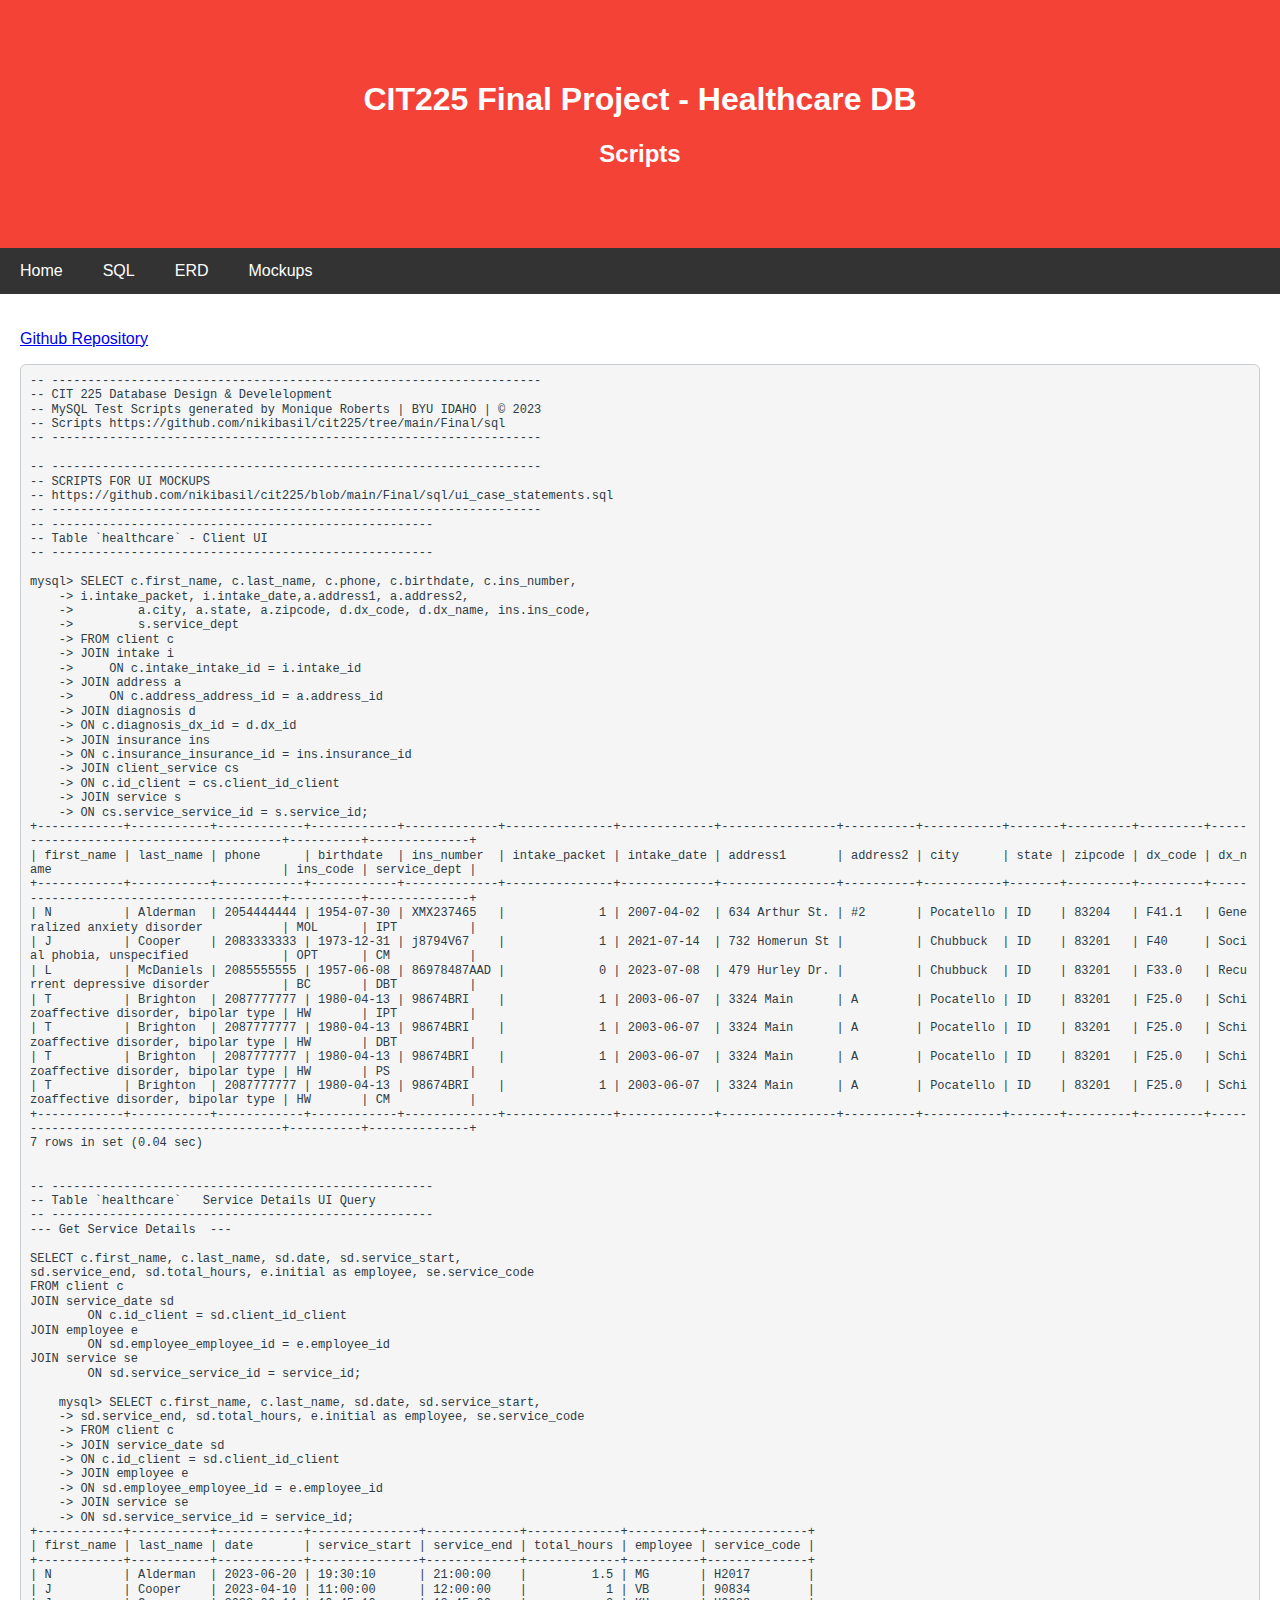
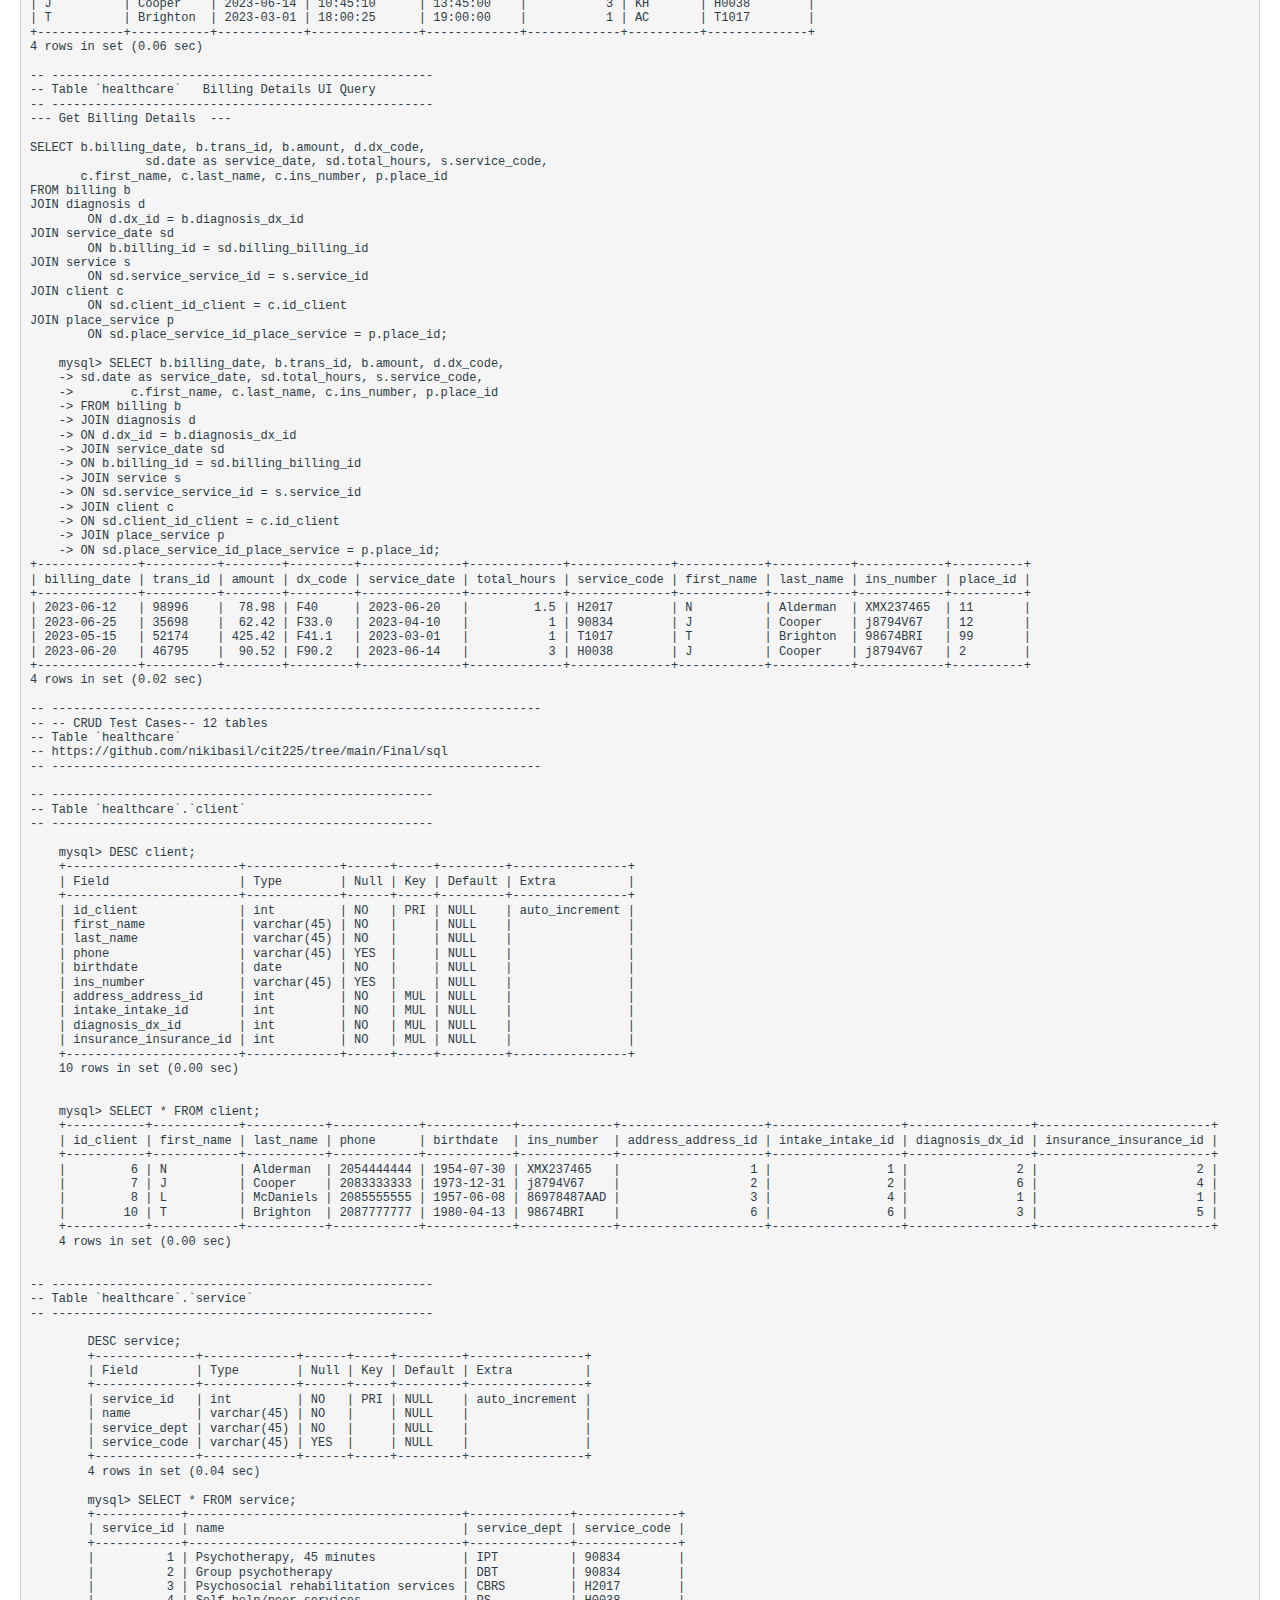
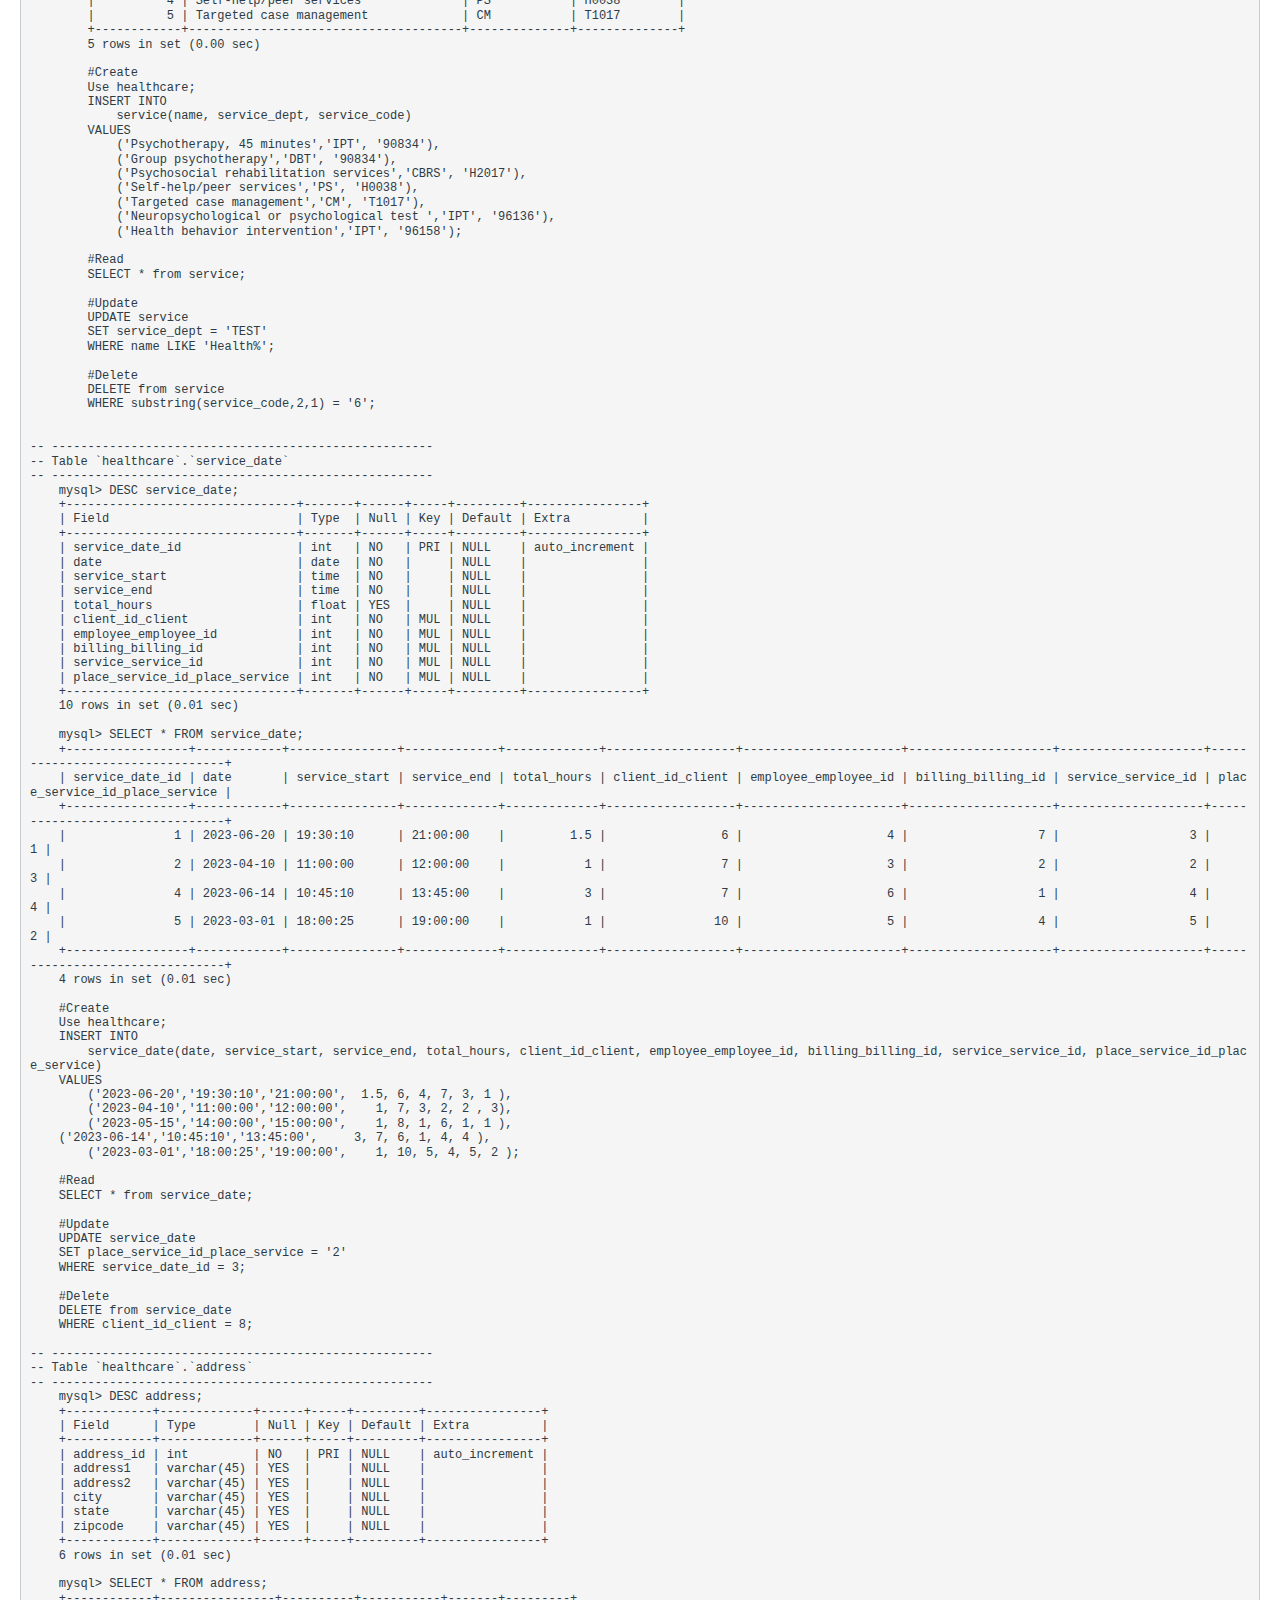
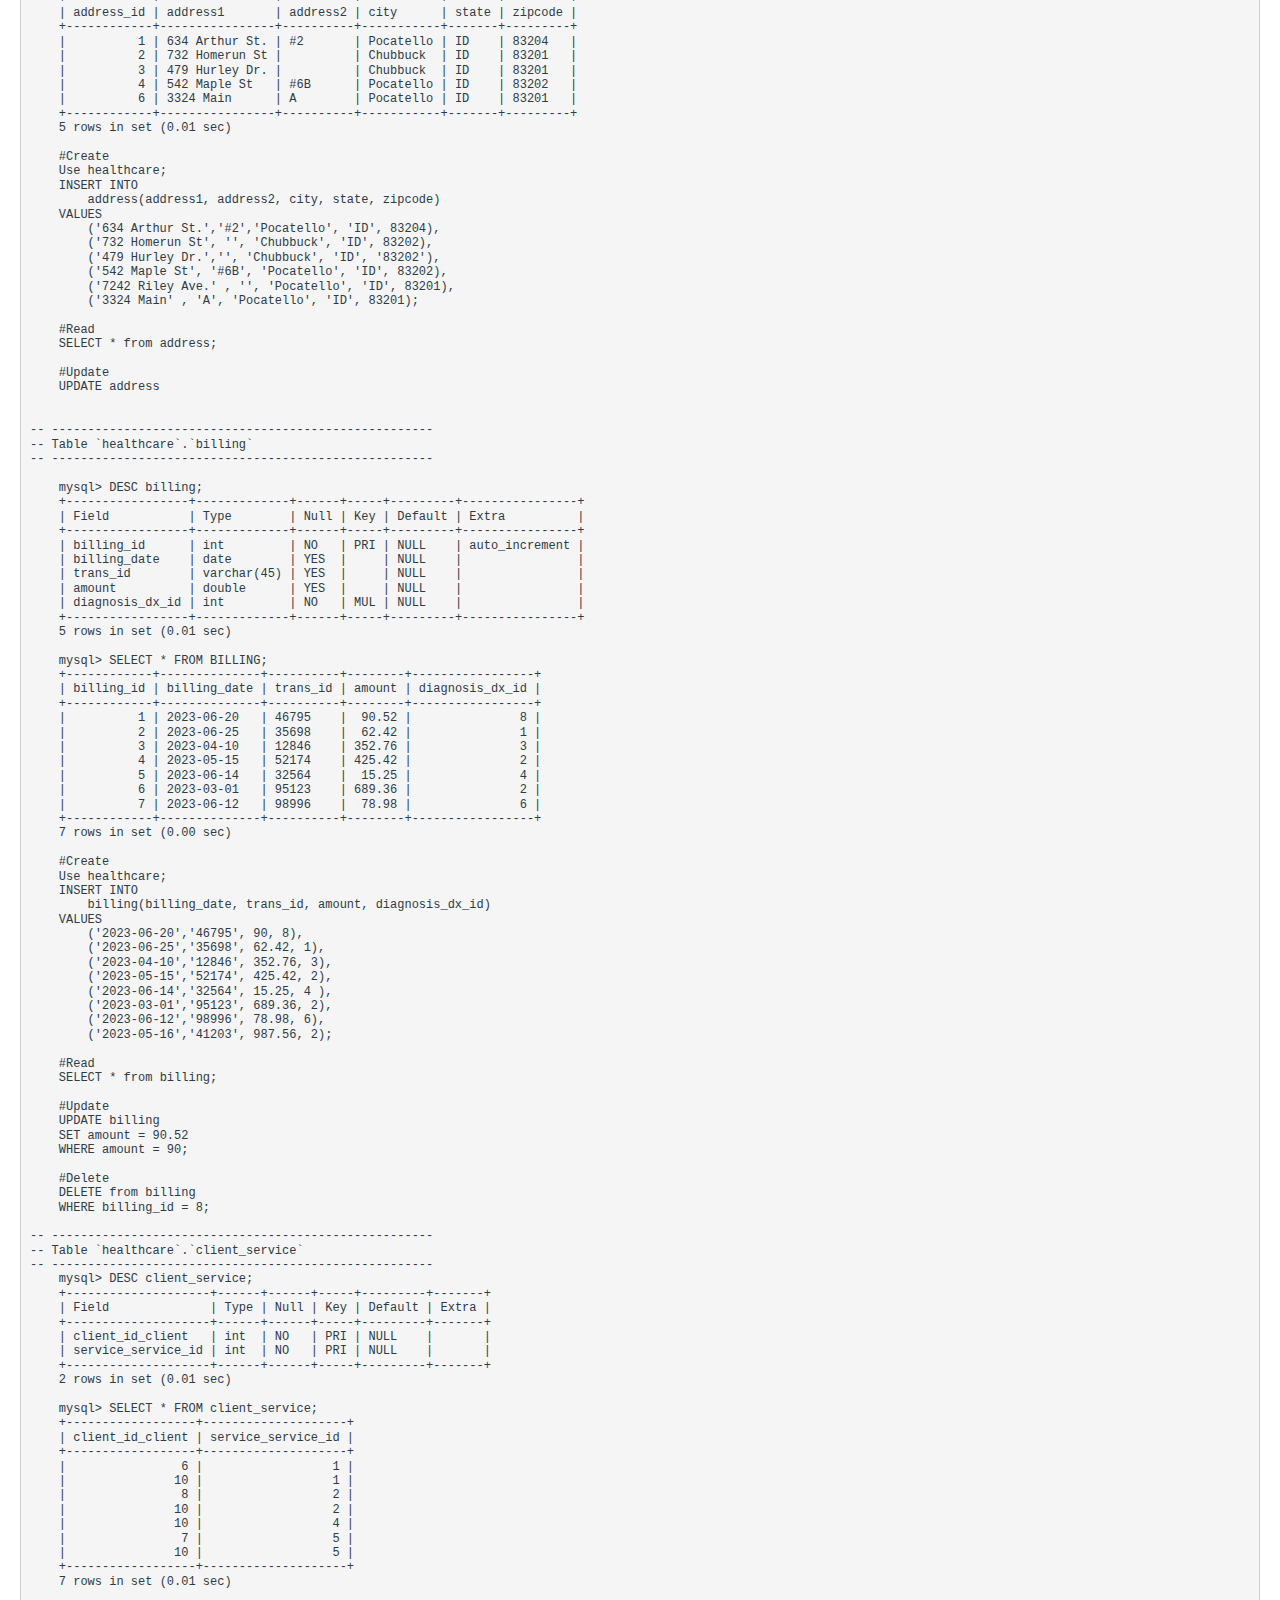
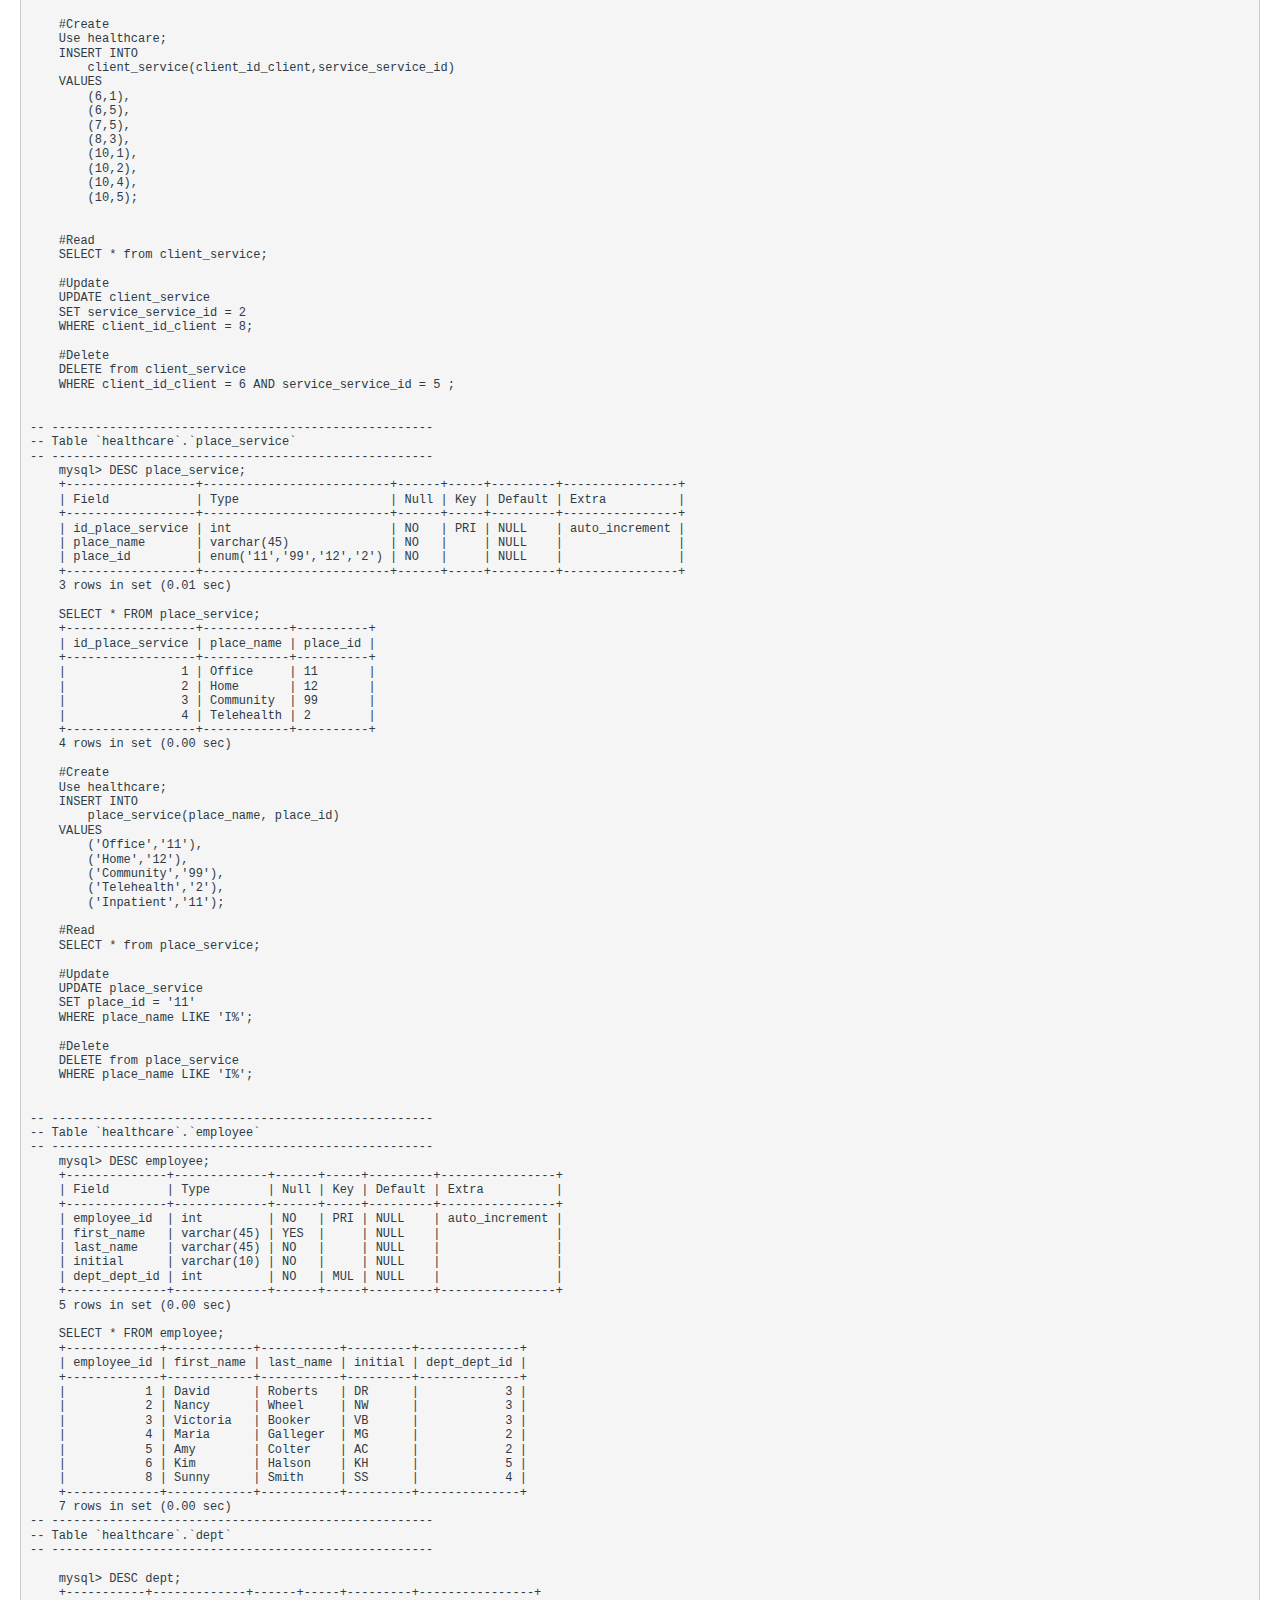
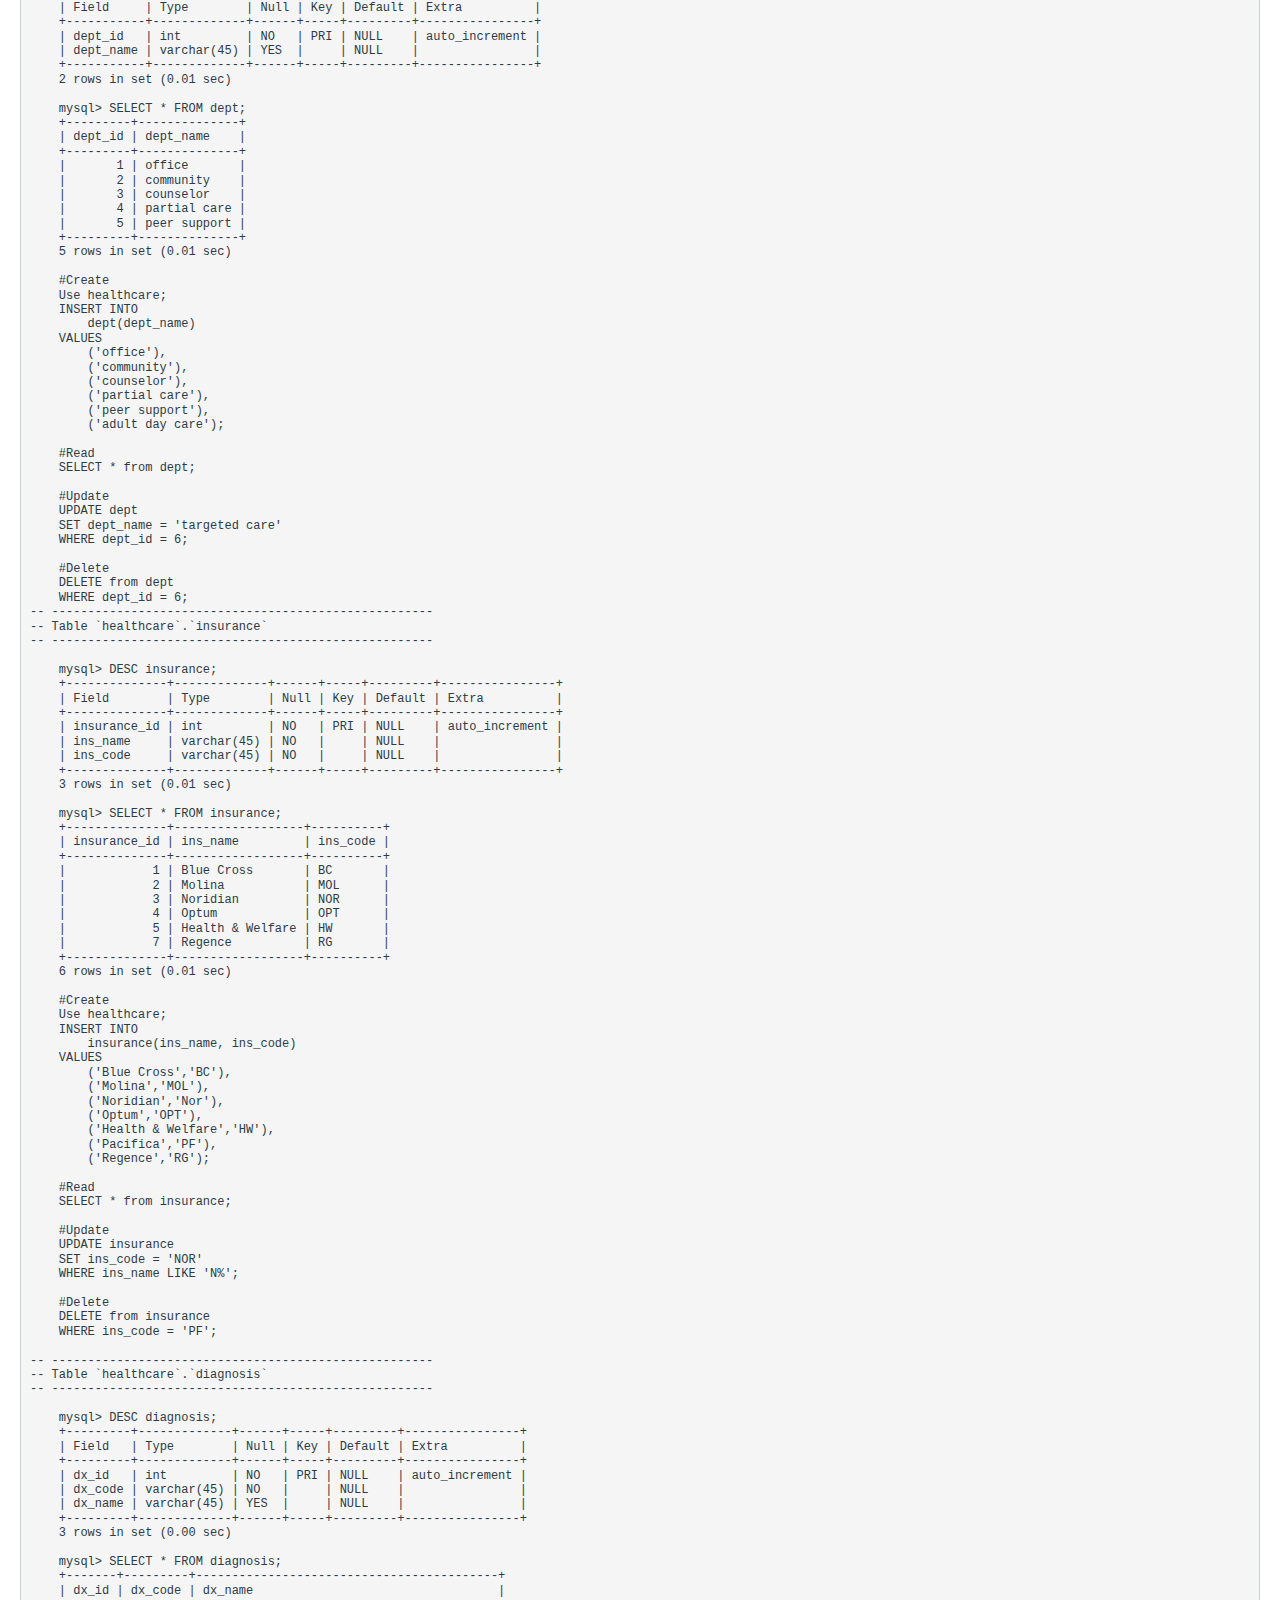
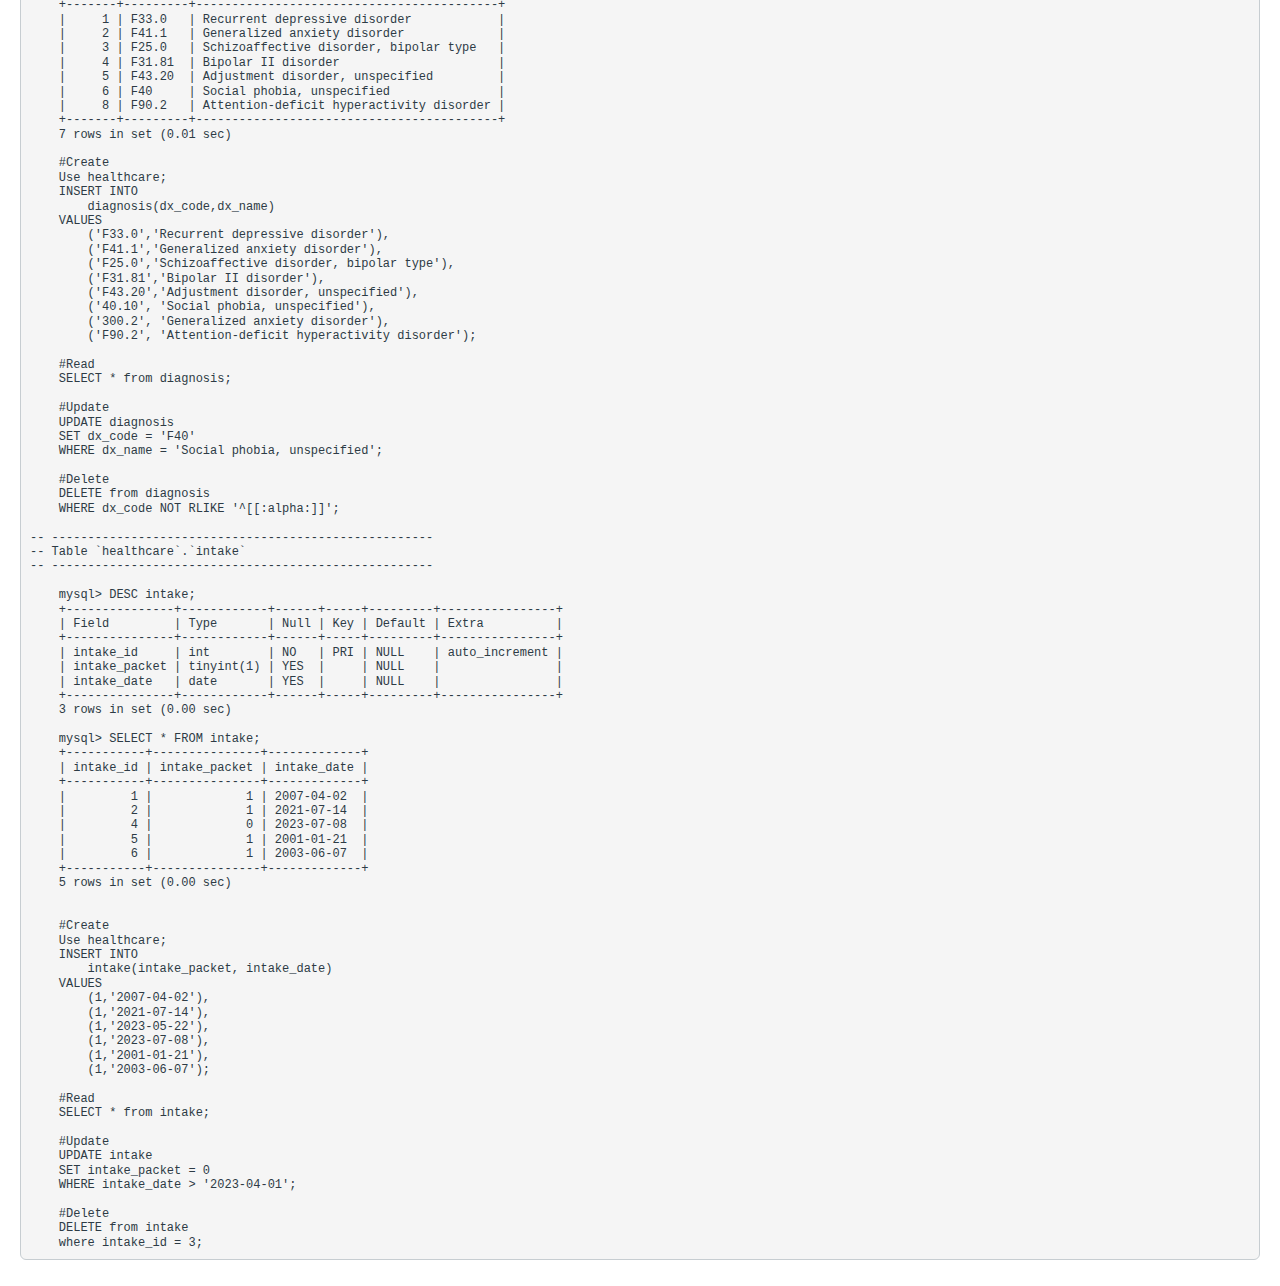
<file: Final/scripts.html>
<!DOCTYPE html>
<html lang="en">
<head>
    <meta charset="UTF-8">
    <meta http-equiv="X-UA-Compatible" content="IE=edge">
    <meta name="viewport" content="width=device-width, initial-scale=1.0">
    <title>Monique Roberts CIT225 Final Project</title>
    <!-- <link rel="stylesheet" href="styles/small.css"> -->
    <link rel="stylesheet" href="styles/final.css">
</head>
<body>
      <!-- Header -->
<div class="header">
    <h1>CIT225 Final Project - Healthcare DB</h1>
    <h2>Scripts</h2>
  </div>
  
  <!-- Navigation Bar -->
  <div class="navbar">
    <a href="index.html">Home</a>
    <a href="scripts.html">SQL</a>
    <a href="erd.html">ERD</a>
    <a href="mockup.html">Mockups</a>
  </div>
     
    <main>
        <p><a href="https://github.com/nikibasil/cit225/tree/main/Final/sql">Github Repository</a></p>
    <pre class="crudContainer">
-- --------------------------------------------------------------------
-- CIT 225 Database Design & Develelopment
-- MySQL Test Scripts generated by Monique Roberts | BYU IDAHO | © 2023
-- Scripts https://github.com/nikibasil/cit225/tree/main/Final/sql
-- --------------------------------------------------------------------

-- --------------------------------------------------------------------
-- SCRIPTS FOR UI MOCKUPS
-- https://github.com/nikibasil/cit225/blob/main/Final/sql/ui_case_statements.sql
-- --------------------------------------------------------------------
-- -----------------------------------------------------
-- Table `healthcare` - Client UI
-- -----------------------------------------------------

mysql> SELECT c.first_name, c.last_name, c.phone, c.birthdate, c.ins_number,
    -> i.intake_packet, i.intake_date,a.address1, a.address2,
    ->         a.city, a.state, a.zipcode, d.dx_code, d.dx_name, ins.ins_code,
    ->         s.service_dept
    -> FROM client c
    -> JOIN intake i
    ->     ON c.intake_intake_id = i.intake_id
    -> JOIN address a
    ->     ON c.address_address_id = a.address_id
    -> JOIN diagnosis d
    -> ON c.diagnosis_dx_id = d.dx_id
    -> JOIN insurance ins
    -> ON c.insurance_insurance_id = ins.insurance_id
    -> JOIN client_service cs
    -> ON c.id_client = cs.client_id_client
    -> JOIN service s
    -> ON cs.service_service_id = s.service_id;
[base64]
| first_name | last_name | phone      | birthdate  | ins_number  | intake_packet | intake_date | address1       | address2 | city      | state | zipcode | dx_code | dx_name                                | ins_code | service_dept |
[base64]
| N          | Alderman  | 2054444444 | 1954-07-30 | XMX237465   |             1 | 2007-04-02  | 634 Arthur St. | #2       | Pocatello | ID    | 83204   | F41.1   | Generalized anxiety disorder           | MOL      | IPT          |
| J          | Cooper    | 2083333333 | 1973-12-31 | j8794V67    |             1 | 2021-07-14  | 732 Homerun St |          | Chubbuck  | ID    | 83201   | F40     | Social phobia, unspecified             | OPT      | CM           |
| L          | McDaniels | 2085555555 | 1957-06-08 | 86978487AAD |             0 | 2023-07-08  | 479 Hurley Dr. |          | Chubbuck  | ID    | 83201   | F33.0   | Recurrent depressive disorder          | BC       | DBT          |
| T          | Brighton  | 2087777777 | 1980-04-13 | 98674BRI    |             1 | 2003-06-07  | 3324 Main      | A        | Pocatello | ID    | 83201   | F25.0   | Schizoaffective disorder, bipolar type | HW       | IPT          |
| T          | Brighton  | 2087777777 | 1980-04-13 | 98674BRI    |             1 | 2003-06-07  | 3324 Main      | A        | Pocatello | ID    | 83201   | F25.0   | Schizoaffective disorder, bipolar type | HW       | DBT          |
| T          | Brighton  | 2087777777 | 1980-04-13 | 98674BRI    |             1 | 2003-06-07  | 3324 Main      | A        | Pocatello | ID    | 83201   | F25.0   | Schizoaffective disorder, bipolar type | HW       | PS           |
| T          | Brighton  | 2087777777 | 1980-04-13 | 98674BRI    |             1 | 2003-06-07  | 3324 Main      | A        | Pocatello | ID    | 83201   | F25.0   | Schizoaffective disorder, bipolar type | HW       | CM           |
[base64]
7 rows in set (0.04 sec)


-- -----------------------------------------------------
-- Table `healthcare`   Service Details UI Query
-- -----------------------------------------------------
--- Get Service Details  ---

SELECT c.first_name, c.last_name, sd.date, sd.service_start, 
sd.service_end, sd.total_hours, e.initial as employee, se.service_code    
FROM client c
JOIN service_date sd
	ON c.id_client = sd.client_id_client
JOIN employee e
	ON sd.employee_employee_id = e.employee_id
JOIN service se
	ON sd.service_service_id = service_id;

    mysql> SELECT c.first_name, c.last_name, sd.date, sd.service_start,
    -> sd.service_end, sd.total_hours, e.initial as employee, se.service_code
    -> FROM client c
    -> JOIN service_date sd
    -> ON c.id_client = sd.client_id_client
    -> JOIN employee e
    -> ON sd.employee_employee_id = e.employee_id
    -> JOIN service se
    -> ON sd.service_service_id = service_id;
+------------+-----------+------------+---------------+-------------+-------------+----------+--------------+
| first_name | last_name | date       | service_start | service_end | total_hours | employee | service_code |
+------------+-----------+------------+---------------+-------------+-------------+----------+--------------+
| N          | Alderman  | 2023-06-20 | 19:30:10      | 21:00:00    |         1.5 | MG       | H2017        |
| J          | Cooper    | 2023-04-10 | 11:00:00      | 12:00:00    |           1 | VB       | 90834        |
| J          | Cooper    | 2023-06-14 | 10:45:10      | 13:45:00    |           3 | KH       | H0038        |
| T          | Brighton  | 2023-03-01 | 18:00:25      | 19:00:00    |           1 | AC       | T1017        |
+------------+-----------+------------+---------------+-------------+-------------+----------+--------------+
4 rows in set (0.06 sec)

-- -----------------------------------------------------
-- Table `healthcare`   Billing Details UI Query
-- -----------------------------------------------------
--- Get Billing Details  ---
    
SELECT b.billing_date, b.trans_id, b.amount, d.dx_code,
		sd.date as service_date, sd.total_hours, s.service_code,
       c.first_name, c.last_name, c.ins_number, p.place_id
FROM billing b
JOIN diagnosis d
	ON d.dx_id = b.diagnosis_dx_id
JOIN service_date sd
	ON b.billing_id = sd.billing_billing_id
JOIN service s
	ON sd.service_service_id = s.service_id
JOIN client c
	ON sd.client_id_client = c.id_client
JOIN place_service p
	ON sd.place_service_id_place_service = p.place_id;

    mysql> SELECT b.billing_date, b.trans_id, b.amount, d.dx_code,
    -> sd.date as service_date, sd.total_hours, s.service_code,
    ->        c.first_name, c.last_name, c.ins_number, p.place_id
    -> FROM billing b
    -> JOIN diagnosis d
    -> ON d.dx_id = b.diagnosis_dx_id
    -> JOIN service_date sd
    -> ON b.billing_id = sd.billing_billing_id
    -> JOIN service s
    -> ON sd.service_service_id = s.service_id
    -> JOIN client c
    -> ON sd.client_id_client = c.id_client
    -> JOIN place_service p
    -> ON sd.place_service_id_place_service = p.place_id;
+--------------+----------+--------+---------+--------------+-------------+--------------+------------+-----------+------------+----------+
| billing_date | trans_id | amount | dx_code | service_date | total_hours | service_code | first_name | last_name | ins_number | place_id |
+--------------+----------+--------+---------+--------------+-------------+--------------+------------+-----------+------------+----------+
| 2023-06-12   | 98996    |  78.98 | F40     | 2023-06-20   |         1.5 | H2017        | N          | Alderman  | XMX237465  | 11       |
| 2023-06-25   | 35698    |  62.42 | F33.0   | 2023-04-10   |           1 | 90834        | J          | Cooper    | j8794V67   | 12       |
| 2023-05-15   | 52174    | 425.42 | F41.1   | 2023-03-01   |           1 | T1017        | T          | Brighton  | 98674BRI   | 99       |
| 2023-06-20   | 46795    |  90.52 | F90.2   | 2023-06-14   |           3 | H0038        | J          | Cooper    | j8794V67   | 2        |
+--------------+----------+--------+---------+--------------+-------------+--------------+------------+-----------+------------+----------+
4 rows in set (0.02 sec)

-- --------------------------------------------------------------------
-- -- CRUD Test Cases-- 12 tables
-- Table `healthcare`
-- https://github.com/nikibasil/cit225/tree/main/Final/sql
-- --------------------------------------------------------------------

-- -----------------------------------------------------
-- Table `healthcare`.`client`
-- -----------------------------------------------------

    mysql> DESC client;
    +------------------------+-------------+------+-----+---------+----------------+
    | Field                  | Type        | Null | Key | Default | Extra          |
    +------------------------+-------------+------+-----+---------+----------------+
    | id_client              | int         | NO   | PRI | NULL    | auto_increment |
    | first_name             | varchar(45) | NO   |     | NULL    |                |
    | last_name              | varchar(45) | NO   |     | NULL    |                |
    | phone                  | varchar(45) | YES  |     | NULL    |                |
    | birthdate              | date        | NO   |     | NULL    |                |
    | ins_number             | varchar(45) | YES  |     | NULL    |                |
    | address_address_id     | int         | NO   | MUL | NULL    |                |
    | intake_intake_id       | int         | NO   | MUL | NULL    |                |
    | diagnosis_dx_id        | int         | NO   | MUL | NULL    |                |
    | insurance_insurance_id | int         | NO   | MUL | NULL    |                |
    +------------------------+-------------+------+-----+---------+----------------+
    10 rows in set (0.00 sec)


    mysql> SELECT * FROM client;
    +-----------+------------+-----------+------------+------------+-------------+--------------------+------------------+-----------------+------------------------+
    | id_client | first_name | last_name | phone      | birthdate  | ins_number  | address_address_id | intake_intake_id | diagnosis_dx_id | insurance_insurance_id |
    +-----------+------------+-----------+------------+------------+-------------+--------------------+------------------+-----------------+------------------------+
    |         6 | N          | Alderman  | 2054444444 | 1954-07-30 | XMX237465   |                  1 |                1 |               2 |                      2 |
    |         7 | J          | Cooper    | 2083333333 | 1973-12-31 | j8794V67    |                  2 |                2 |               6 |                      4 |
    |         8 | L          | McDaniels | 2085555555 | 1957-06-08 | 86978487AAD |                  3 |                4 |               1 |                      1 |
    |        10 | T          | Brighton  | 2087777777 | 1980-04-13 | 98674BRI    |                  6 |                6 |               3 |                      5 |
    +-----------+------------+-----------+------------+------------+-------------+--------------------+------------------+-----------------+------------------------+
    4 rows in set (0.00 sec)


-- -----------------------------------------------------
-- Table `healthcare`.`service`
-- -----------------------------------------------------

        DESC service;
        +--------------+-------------+------+-----+---------+----------------+
        | Field        | Type        | Null | Key | Default | Extra          |
        +--------------+-------------+------+-----+---------+----------------+
        | service_id   | int         | NO   | PRI | NULL    | auto_increment |
        | name         | varchar(45) | NO   |     | NULL    |                |
        | service_dept | varchar(45) | NO   |     | NULL    |                |
        | service_code | varchar(45) | YES  |     | NULL    |                |
        +--------------+-------------+------+-----+---------+----------------+
        4 rows in set (0.04 sec)

        mysql> SELECT * FROM service;
        +------------+--------------------------------------+--------------+--------------+
        | service_id | name                                 | service_dept | service_code |
        +------------+--------------------------------------+--------------+--------------+
        |          1 | Psychotherapy, 45 minutes            | IPT          | 90834        |
        |          2 | Group psychotherapy                  | DBT          | 90834        |
        |          3 | Psychosocial rehabilitation services | CBRS         | H2017        |
        |          4 | Self-help/peer services              | PS           | H0038        |
        |          5 | Targeted case management             | CM           | T1017        |
        +------------+--------------------------------------+--------------+--------------+
        5 rows in set (0.00 sec)

        #Create
        Use healthcare;
        INSERT INTO 
            service(name, service_dept, service_code)
        VALUES
            ('Psychotherapy, 45 minutes','IPT', '90834'),
            ('Group psychotherapy','DBT', '90834'),
            ('Psychosocial rehabilitation services','CBRS', 'H2017'),
            ('Self-help/peer services','PS', 'H0038'),
            ('Targeted case management','CM', 'T1017'),
            ('Neuropsychological or psychological test ','IPT', '96136'),
            ('Health behavior intervention','IPT', '96158');
        
        #Read
        SELECT * from service;

        #Update
        UPDATE service
        SET service_dept = 'TEST'
        WHERE name LIKE 'Health%';

        #Delete
        DELETE from service
        WHERE substring(service_code,2,1) = '6';


-- -----------------------------------------------------
-- Table `healthcare`.`service_date`
-- -----------------------------------------------------
    mysql> DESC service_date;
    +--------------------------------+-------+------+-----+---------+----------------+
    | Field                          | Type  | Null | Key | Default | Extra          |
    +--------------------------------+-------+------+-----+---------+----------------+
    | service_date_id                | int   | NO   | PRI | NULL    | auto_increment |
    | date                           | date  | NO   |     | NULL    |                |
    | service_start                  | time  | NO   |     | NULL    |                |
    | service_end                    | time  | NO   |     | NULL    |                |
    | total_hours                    | float | YES  |     | NULL    |                |
    | client_id_client               | int   | NO   | MUL | NULL    |                |
    | employee_employee_id           | int   | NO   | MUL | NULL    |                |
    | billing_billing_id             | int   | NO   | MUL | NULL    |                |
    | service_service_id             | int   | NO   | MUL | NULL    |                |
    | place_service_id_place_service | int   | NO   | MUL | NULL    |                |
    +--------------------------------+-------+------+-----+---------+----------------+
    10 rows in set (0.01 sec)

    mysql> SELECT * FROM service_date;
    +-----------------+------------+---------------+-------------+-------------+------------------+----------------------+--------------------+--------------------+--------------------------------+
    | service_date_id | date       | service_start | service_end | total_hours | client_id_client | employee_employee_id | billing_billing_id | service_service_id | place_service_id_place_service |
    +-----------------+------------+---------------+-------------+-------------+------------------+----------------------+--------------------+--------------------+--------------------------------+
    |               1 | 2023-06-20 | 19:30:10      | 21:00:00    |         1.5 |                6 |                    4 |                  7 |                  3 |                              1 |
    |               2 | 2023-04-10 | 11:00:00      | 12:00:00    |           1 |                7 |                    3 |                  2 |                  2 |                              3 |
    |               4 | 2023-06-14 | 10:45:10      | 13:45:00    |           3 |                7 |                    6 |                  1 |                  4 |                              4 |
    |               5 | 2023-03-01 | 18:00:25      | 19:00:00    |           1 |               10 |                    5 |                  4 |                  5 |                              2 |
    +-----------------+------------+---------------+-------------+-------------+------------------+----------------------+--------------------+--------------------+--------------------------------+
    4 rows in set (0.01 sec)

    #Create
    Use healthcare;
    INSERT INTO 
        service_date(date, service_start, service_end, total_hours, client_id_client, employee_employee_id, billing_billing_id, service_service_id, place_service_id_place_service)
    VALUES
        ('2023-06-20','19:30:10','21:00:00',  1.5, 6, 4, 7, 3, 1 ),
        ('2023-04-10','11:00:00','12:00:00',    1, 7, 3, 2, 2 , 3),
        ('2023-05-15','14:00:00','15:00:00',    1, 8, 1, 6, 1, 1 ),
    ('2023-06-14','10:45:10','13:45:00',     3, 7, 6, 1, 4, 4 ),
        ('2023-03-01','18:00:25','19:00:00',    1, 10, 5, 4, 5, 2 );

    #Read
    SELECT * from service_date;

    #Update
    UPDATE service_date
    SET place_service_id_place_service = '2'
    WHERE service_date_id = 3;

    #Delete
    DELETE from service_date
    WHERE client_id_client = 8;

-- -----------------------------------------------------
-- Table `healthcare`.`address`
-- -----------------------------------------------------
    mysql> DESC address;
    +------------+-------------+------+-----+---------+----------------+
    | Field      | Type        | Null | Key | Default | Extra          |
    +------------+-------------+------+-----+---------+----------------+
    | address_id | int         | NO   | PRI | NULL    | auto_increment |
    | address1   | varchar(45) | YES  |     | NULL    |                |
    | address2   | varchar(45) | YES  |     | NULL    |                |
    | city       | varchar(45) | YES  |     | NULL    |                |
    | state      | varchar(45) | YES  |     | NULL    |                |
    | zipcode    | varchar(45) | YES  |     | NULL    |                |
    +------------+-------------+------+-----+---------+----------------+
    6 rows in set (0.01 sec)

    mysql> SELECT * FROM address;
    +------------+----------------+----------+-----------+-------+---------+
    | address_id | address1       | address2 | city      | state | zipcode |
    +------------+----------------+----------+-----------+-------+---------+
    |          1 | 634 Arthur St. | #2       | Pocatello | ID    | 83204   |
    |          2 | 732 Homerun St |          | Chubbuck  | ID    | 83201   |
    |          3 | 479 Hurley Dr. |          | Chubbuck  | ID    | 83201   |
    |          4 | 542 Maple St   | #6B      | Pocatello | ID    | 83202   |
    |          6 | 3324 Main      | A        | Pocatello | ID    | 83201   |
    +------------+----------------+----------+-----------+-------+---------+
    5 rows in set (0.01 sec)

    #Create
    Use healthcare;
    INSERT INTO 
        address(address1, address2, city, state, zipcode)
    VALUES
        ('634 Arthur St.','#2','Pocatello', 'ID', 83204),
        ('732 Homerun St', '', 'Chubbuck', 'ID', 83202),
        ('479 Hurley Dr.','', 'Chubbuck', 'ID', '83202'),
        ('542 Maple St', '#6B', 'Pocatello', 'ID', 83202),
        ('7242 Riley Ave.' , '', 'Pocatello', 'ID', 83201),
        ('3324 Main' , 'A', 'Pocatello', 'ID', 83201);
        
    #Read
    SELECT * from address;

    #Update
    UPDATE address


-- -----------------------------------------------------
-- Table `healthcare`.`billing`
-- -----------------------------------------------------

    mysql> DESC billing;
    +-----------------+-------------+------+-----+---------+----------------+
    | Field           | Type        | Null | Key | Default | Extra          |
    +-----------------+-------------+------+-----+---------+----------------+
    | billing_id      | int         | NO   | PRI | NULL    | auto_increment |
    | billing_date    | date        | YES  |     | NULL    |                |
    | trans_id        | varchar(45) | YES  |     | NULL    |                |
    | amount          | double      | YES  |     | NULL    |                |
    | diagnosis_dx_id | int         | NO   | MUL | NULL    |                |
    +-----------------+-------------+------+-----+---------+----------------+
    5 rows in set (0.01 sec)

    mysql> SELECT * FROM BILLING;
    +------------+--------------+----------+--------+-----------------+
    | billing_id | billing_date | trans_id | amount | diagnosis_dx_id |
    +------------+--------------+----------+--------+-----------------+
    |          1 | 2023-06-20   | 46795    |  90.52 |               8 |
    |          2 | 2023-06-25   | 35698    |  62.42 |               1 |
    |          3 | 2023-04-10   | 12846    | 352.76 |               3 |
    |          4 | 2023-05-15   | 52174    | 425.42 |               2 |
    |          5 | 2023-06-14   | 32564    |  15.25 |               4 |
    |          6 | 2023-03-01   | 95123    | 689.36 |               2 |
    |          7 | 2023-06-12   | 98996    |  78.98 |               6 |
    +------------+--------------+----------+--------+-----------------+
    7 rows in set (0.00 sec)

    #Create
    Use healthcare;
    INSERT INTO 
        billing(billing_date, trans_id, amount, diagnosis_dx_id)
    VALUES
        ('2023-06-20','46795', 90, 8),
        ('2023-06-25','35698', 62.42, 1),
        ('2023-04-10','12846', 352.76, 3),
        ('2023-05-15','52174', 425.42, 2),
        ('2023-06-14','32564', 15.25, 4 ),
        ('2023-03-01','95123', 689.36, 2),
        ('2023-06-12','98996', 78.98, 6),
        ('2023-05-16','41203', 987.56, 2);
    
    #Read
    SELECT * from billing;

    #Update
    UPDATE billing
    SET amount = 90.52
    WHERE amount = 90;

    #Delete
    DELETE from billing
    WHERE billing_id = 8;   
 
-- -----------------------------------------------------
-- Table `healthcare`.`client_service`
-- ----------------------------------------------------- 
    mysql> DESC client_service;
    +--------------------+------+------+-----+---------+-------+
    | Field              | Type | Null | Key | Default | Extra |
    +--------------------+------+------+-----+---------+-------+
    | client_id_client   | int  | NO   | PRI | NULL    |       |
    | service_service_id | int  | NO   | PRI | NULL    |       |
    +--------------------+------+------+-----+---------+-------+
    2 rows in set (0.01 sec)

    mysql> SELECT * FROM client_service;
    +------------------+--------------------+
    | client_id_client | service_service_id |
    +------------------+--------------------+
    |                6 |                  1 |
    |               10 |                  1 |
    |                8 |                  2 |
    |               10 |                  2 |
    |               10 |                  4 |
    |                7 |                  5 |
    |               10 |                  5 |
    +------------------+--------------------+
    7 rows in set (0.01 sec)


    #Create
    Use healthcare;
    INSERT INTO 
        client_service(client_id_client,service_service_id)
    VALUES
        (6,1),
        (6,5),
        (7,5),
        (8,3),
        (10,1),
        (10,2),
        (10,4),
        (10,5);
        
    
    #Read
    SELECT * from client_service;

    #Update
    UPDATE client_service
    SET service_service_id = 2
    WHERE client_id_client = 8;

    #Delete
    DELETE from client_service
    WHERE client_id_client = 6 AND service_service_id = 5 ;


-- -----------------------------------------------------
-- Table `healthcare`.`place_service`
-- -----------------------------------------------------
    mysql> DESC place_service;
    +------------------+--------------------------+------+-----+---------+----------------+
    | Field            | Type                     | Null | Key | Default | Extra          |
    +------------------+--------------------------+------+-----+---------+----------------+
    | id_place_service | int                      | NO   | PRI | NULL    | auto_increment |
    | place_name       | varchar(45)              | NO   |     | NULL    |                |
    | place_id         | enum('11','99','12','2') | NO   |     | NULL    |                |
    +------------------+--------------------------+------+-----+---------+----------------+
    3 rows in set (0.01 sec)

    SELECT * FROM place_service;
    +------------------+------------+----------+
    | id_place_service | place_name | place_id |
    +------------------+------------+----------+
    |                1 | Office     | 11       |
    |                2 | Home       | 12       |
    |                3 | Community  | 99       |
    |                4 | Telehealth | 2        |
    +------------------+------------+----------+
    4 rows in set (0.00 sec)

    #Create
    Use healthcare;
    INSERT INTO 
        place_service(place_name, place_id)
    VALUES
        ('Office','11'),
        ('Home','12'),
        ('Community','99'),
        ('Telehealth','2'),
        ('Inpatient','11');
    
    #Read
    SELECT * from place_service;

    #Update
    UPDATE place_service
    SET place_id = '11'
    WHERE place_name LIKE 'I%';

    #Delete
    DELETE from place_service
    WHERE place_name LIKE 'I%';


-- -----------------------------------------------------
-- Table `healthcare`.`employee`
-- -----------------------------------------------------
    mysql> DESC employee;
    +--------------+-------------+------+-----+---------+----------------+
    | Field        | Type        | Null | Key | Default | Extra          |
    +--------------+-------------+------+-----+---------+----------------+
    | employee_id  | int         | NO   | PRI | NULL    | auto_increment |
    | first_name   | varchar(45) | YES  |     | NULL    |                |
    | last_name    | varchar(45) | NO   |     | NULL    |                |
    | initial      | varchar(10) | NO   |     | NULL    |                |
    | dept_dept_id | int         | NO   | MUL | NULL    |                |
    +--------------+-------------+------+-----+---------+----------------+
    5 rows in set (0.00 sec)

    SELECT * FROM employee;
    +-------------+------------+-----------+---------+--------------+
    | employee_id | first_name | last_name | initial | dept_dept_id |
    +-------------+------------+-----------+---------+--------------+
    |           1 | David      | Roberts   | DR      |            3 |
    |           2 | Nancy      | Wheel     | NW      |            3 |
    |           3 | Victoria   | Booker    | VB      |            3 |
    |           4 | Maria      | Galleger  | MG      |            2 |
    |           5 | Amy        | Colter    | AC      |            2 |
    |           6 | Kim        | Halson    | KH      |            5 |
    |           8 | Sunny      | Smith     | SS      |            4 |
    +-------------+------------+-----------+---------+--------------+
    7 rows in set (0.00 sec)
-- -----------------------------------------------------
-- Table `healthcare`.`dept`
-- -----------------------------------------------------

    mysql> DESC dept;
    +-----------+-------------+------+-----+---------+----------------+
    | Field     | Type        | Null | Key | Default | Extra          |
    +-----------+-------------+------+-----+---------+----------------+
    | dept_id   | int         | NO   | PRI | NULL    | auto_increment |
    | dept_name | varchar(45) | YES  |     | NULL    |                |
    +-----------+-------------+------+-----+---------+----------------+
    2 rows in set (0.01 sec)

    mysql> SELECT * FROM dept;
    +---------+--------------+
    | dept_id | dept_name    |
    +---------+--------------+
    |       1 | office       |
    |       2 | community    |
    |       3 | counselor    |
    |       4 | partial care |
    |       5 | peer support |
    +---------+--------------+
    5 rows in set (0.01 sec)

    #Create
    Use healthcare;
    INSERT INTO 
        dept(dept_name)
    VALUES
        ('office'),
        ('community'),
        ('counselor'),
        ('partial care'),
        ('peer support'),
        ('adult day care');
    
    #Read
    SELECT * from dept;

    #Update
    UPDATE dept
    SET dept_name = 'targeted care'
    WHERE dept_id = 6;

    #Delete
    DELETE from dept
    WHERE dept_id = 6;
-- -----------------------------------------------------
-- Table `healthcare`.`insurance`
-- -----------------------------------------------------

    mysql> DESC insurance;
    +--------------+-------------+------+-----+---------+----------------+
    | Field        | Type        | Null | Key | Default | Extra          |
    +--------------+-------------+------+-----+---------+----------------+
    | insurance_id | int         | NO   | PRI | NULL    | auto_increment |
    | ins_name     | varchar(45) | NO   |     | NULL    |                |
    | ins_code     | varchar(45) | NO   |     | NULL    |                |
    +--------------+-------------+------+-----+---------+----------------+
    3 rows in set (0.01 sec)

    mysql> SELECT * FROM insurance;
    +--------------+------------------+----------+
    | insurance_id | ins_name         | ins_code |
    +--------------+------------------+----------+
    |            1 | Blue Cross       | BC       |
    |            2 | Molina           | MOL      |
    |            3 | Noridian         | NOR      |
    |            4 | Optum            | OPT      |
    |            5 | Health & Welfare | HW       |
    |            7 | Regence          | RG       |
    +--------------+------------------+----------+
    6 rows in set (0.01 sec)

    #Create
    Use healthcare;
    INSERT INTO 
        insurance(ins_name, ins_code)
    VALUES
        ('Blue Cross','BC'),
        ('Molina','MOL'),
        ('Noridian','Nor'),
        ('Optum','OPT'),
        ('Health & Welfare','HW'),
        ('Pacifica','PF'),
        ('Regence','RG');
    
    #Read
    SELECT * from insurance;

    #Update
    UPDATE insurance
    SET ins_code = 'NOR'
    WHERE ins_name LIKE 'N%';

    #Delete
    DELETE from insurance
    WHERE ins_code = 'PF';

-- -----------------------------------------------------
-- Table `healthcare`.`diagnosis`
-- -----------------------------------------------------

    mysql> DESC diagnosis;
    +---------+-------------+------+-----+---------+----------------+
    | Field   | Type        | Null | Key | Default | Extra          |
    +---------+-------------+------+-----+---------+----------------+
    | dx_id   | int         | NO   | PRI | NULL    | auto_increment |
    | dx_code | varchar(45) | NO   |     | NULL    |                |
    | dx_name | varchar(45) | YES  |     | NULL    |                |
    +---------+-------------+------+-----+---------+----------------+
    3 rows in set (0.00 sec)

    mysql> SELECT * FROM diagnosis;
    +-------+---------+------------------------------------------+
    | dx_id | dx_code | dx_name                                  |
    +-------+---------+------------------------------------------+
    |     1 | F33.0   | Recurrent depressive disorder            |
    |     2 | F41.1   | Generalized anxiety disorder             |
    |     3 | F25.0   | Schizoaffective disorder, bipolar type   |
    |     4 | F31.81  | Bipolar II disorder                      |
    |     5 | F43.20  | Adjustment disorder, unspecified         |
    |     6 | F40     | Social phobia, unspecified               |
    |     8 | F90.2   | Attention-deficit hyperactivity disorder |
    +-------+---------+------------------------------------------+
    7 rows in set (0.01 sec)

    #Create
    Use healthcare;
    INSERT INTO 
        diagnosis(dx_code,dx_name)
    VALUES
        ('F33.0','Recurrent depressive disorder'),
        ('F41.1','Generalized anxiety disorder'),
        ('F25.0','Schizoaffective disorder, bipolar type'),
        ('F31.81','Bipolar II disorder'),
        ('F43.20','Adjustment disorder, unspecified'),
        ('40.10', 'Social phobia, unspecified'),
        ('300.2', 'Generalized anxiety disorder'),
        ('F90.2', 'Attention-deficit hyperactivity disorder');

    #Read
    SELECT * from diagnosis;

    #Update
    UPDATE diagnosis
    SET dx_code = 'F40'
    WHERE dx_name = 'Social phobia, unspecified';

    #Delete
    DELETE from diagnosis
    WHERE dx_code NOT RLIKE '^[[:alpha:]]';

-- -----------------------------------------------------
-- Table `healthcare`.`intake`
-- -----------------------------------------------------

    mysql> DESC intake;
    +---------------+------------+------+-----+---------+----------------+
    | Field         | Type       | Null | Key | Default | Extra          |
    +---------------+------------+------+-----+---------+----------------+
    | intake_id     | int        | NO   | PRI | NULL    | auto_increment |
    | intake_packet | tinyint(1) | YES  |     | NULL    |                |
    | intake_date   | date       | YES  |     | NULL    |                |
    +---------------+------------+------+-----+---------+----------------+
    3 rows in set (0.00 sec)

    mysql> SELECT * FROM intake;
    +-----------+---------------+-------------+
    | intake_id | intake_packet | intake_date |
    +-----------+---------------+-------------+
    |         1 |             1 | 2007-04-02  |
    |         2 |             1 | 2021-07-14  |
    |         4 |             0 | 2023-07-08  |
    |         5 |             1 | 2001-01-21  |
    |         6 |             1 | 2003-06-07  |
    +-----------+---------------+-------------+
    5 rows in set (0.00 sec)


    #Create
    Use healthcare;
    INSERT INTO 
        intake(intake_packet, intake_date)
    VALUES
        (1,'2007-04-02'),
        (1,'2021-07-14'),
        (1,'2023-05-22'),
        (1,'2023-07-08'),
        (1,'2001-01-21'),
        (1,'2003-06-07');
    
    #Read
    SELECT * from intake;

    #Update
    UPDATE intake
    SET intake_packet = 0
    WHERE intake_date > '2023-04-01';

    #Delete
    DELETE from intake
    where intake_id = 3;
</file>
<file: Final/styles/large.css>
@media (min-width: 900px) {
    
    /* h1 {
       
        font-size: 2.5rem;
    }
    h2 {
        font-size: 1.5rem;
    } */

    /* header {
        max-width:1200px;
        
    } */
    
    .erd img{
        width:100%;
    }

    /* header img {
        width: 200px;
    
    } */

  }
</file>
<file: Final/styles/final.css>
* {
    box-sizing: border-box;
  }
  
  /* Style the body */
  body {
    font-family: Arial;
    margin: 0;
  }
  
  /* Header/logo Title */
  .header {
    padding: 60px;
    text-align: center;
    /* background: #1abc9c;
    color: white; */
    color: #fff!important;
      background-color: #f44336!important;
  }
  
  /* Style the top navigation bar */
  .navbar {
    display: flex;
    background-color: #333;
  }
  
  /* Style the navigation bar links */
  .navbar a {
    color: white;
    padding: 14px 20px;
    text-decoration: none;
    text-align: center;
  }
  
  /* Change color on hover */
  .navbar a:hover {
    background-color: #ddd;
    color: black;
  }
  
  /* Column container */
  .row {  
    display: flex;
    flex-wrap: wrap;
  }
  
  /* Create two unequal columns that sits next to each other */
  /* Sidebar/left column */
  .side {
    flex: 25%;
    background-color: #f1f1f1;
    padding: 20px;
  }
  
  /* Main column */
  main {
    flex: 35%;
    background-color: white;
    padding: 20px;
  }
  
  /* Fake image, just for this example */
  .fakeimg {
    background-color: #aaa;
    width: 100%;
    padding: 20px;
  }

  pre {
    color: #2d3b45;
    display: block;
    padding: 9px;
    margin: 0 0 6px;
    line-height: 1.2;
    word-break: break-all;
    word-wrap: break-word;
    white-space: pre;
    white-space: pre-wrap;
  }
  code, pre {
    font-family: Monaco,Menlo,Consolas,"Courier New",monospace;
    font-size: .75rem;
    border-radius: 6px;
    background-color: #f5f5f5;
    border: 1px solid #c7cdd1;
  }

  .erd img{
    max-width:95%;
}
.erd {
    padding: 0 15px;
}
.portal {
    padding: 0 15px; 
    margin-left: 10px
}
hr {
    height: 3px;
    margin: 35px 0;
    background: grey;
  }

/* Responsive Google Slides, YouTube & Vimeo */
iframe[src*="docs.google.com"],
iframe[src*="youtube.com"],
iframe[src*="player.vimeo.com"]{
  width: 100%;
  height: auto;
  aspect-ratio: 16 / 9;
}
  /* .iframe-slideshare-4x3 {
    padding-bottom: calc(75% + 51px);
}

.iframe-slideshare-16x9 {
    padding-bottom: calc(56.25% + 51px);
}

.iframe-slideshare-16x9,
.iframe-slideshare-4x3{
    position: relative;
    width: 100%;
    height: 0;
}

.iframe-slideshare-16x9 iframe,
.iframe-slideshare-4x3 iframe {
    position: absolute;
    top: 0;
    left: 0;
    width: 100%;
    height: 100%;
    border:1px solid #CCC; 
} */
  
  /* Footer */
  .footer {
    padding: 20px;
    text-align: center;
    background: #ddd;
  }
  
  /* Responsive layout - when the screen is less than 700px wide, make the two columns stack on top of each other instead of next to each other */
  @media screen and (max-width: 400px) {
    .row, .navbar {   
      flex-direction: column;
    }
  }
</file>
<file: Final/styles/small.css>
body {
    display: block;
    background-color: white;
    font-family: "MontserratBold",Helvetica,Arial,sans-serif;
    margin: 10px auto;
    width: 400px; 
  }
  h1 {
    padding: 10px;
    font-size: 1.0rem;
  }
  h2 {
    display: block;
    font-size: 1.1em;
    font-weight: bold;
  }
  
  header {
    display: flex;
  }
  footer {
  display: block;
  justify-content: center;
  text-align: center; 
  }
  .shadowbox {
    color: white;
    background-color: rgb(0, 76, 118);
    padding: 15px;
    border-radius: 5px;
    margin: auto;
    align-items: center;
    box-shadow: 0 8px 16px 0 rgba(0, 0, 0, 0.2), 0 12px 15px 0 rgba(0, 0, 0, 0.19);  
  }
  
  button {
    border: 2px solid red;
    cursor: pointer;
    position: absolute;
    background-color: yellow;
    font-weight: bolder;
    box-shadow: 0 8px 6px 0 rgba(0, 0, 0, 0.2), 0 12px 5px 0 rgba(0, 0, 0, 0.19);
    z-index: 1;
  }
  
  img {
    padding: 0px;
    width: 100px;
    border-radius: 5px;
    box-shadow: 0 8px 16px 0 rgba(0, 0, 0, 0.2), 0 12px 15px 0 rgba(0, 0, 0, 0.19);
    position: relative;
    cursor: zoom-in;
  }
  
  #lastupdated {
    color: rgb(238, 234, 16);
    font-size: 0.9em;
  }
  
  pre {
    color: #2d3b45;
    display: block;
    padding: 9px;
    margin: 0 0 6px;
    line-height: 1.2;
    word-break: break-all;
    word-wrap: break-word;
    white-space: pre;
    white-space: pre-wrap;
  }
  code, pre {
    font-family: Monaco,Menlo,Consolas,"Courier New",monospace;
    font-size: .75rem;
    border-radius: 6px;
    background-color: #f5f5f5;
    border: 1px solid #c7cdd1;
  }
  
  em {
    font-size: 0.8em;
  }
  
  
  pre .erd {
    align-items: center;
    text-align: center;
  }
  
  .creation {
    height: 400px;
    overflow: auto;
  }
  
  .fixCrud {
   background-color: white;
   position: fixed;
   width: 778px;
   padding: 10px;
   bottom: 0;
   margin: 0px;
   border: 1px solid #6b6d6e;
   box-shadow: 0 8px 16px 0 rgba(0, 0, 0, 0.2), 0 12px 15px 0 rgba(0, 0, 0, 0.19);
  }
  
  h5 {
    margin: 4px;
  }
  
  .bodyContainer {
    width: 1100px;
  }
  .headerContainer, .mainContainer {
    margin: 0 auto;
  }
  
  .crudContainer {
    width: 1000px;
    overflow: auto;
  }
  
  /* ---- Main Join page ---- */
   .joinContainer {
      display: flex;
      background-color: #fff;
      padding-top: 5px;
      padding-bottom: 5px;
      margin-left: 4px;
      margin-right: 4px;
      border: 1px solid #858585;
      flex-direction: column;
  }
  
  .joinContainer div{
      display: flex;
      flex-direction: column;
      justify-content: space-around;
  }
  
  .CreaContract{
  margin: 3px;
  padding: 2px;
  }
  
  .membership {
      border: 1px solid #858585;
      background-color: rgb(21, 70, 21, 0.3);
    padding-left: 10px;
    padding-top: 10px;
    padding-right: 10px;
  }
  
  .membership {
      margin-left: 10px;
      margin-right: 10px;
      margin-bottom: 20px;
  }
  .membership h2 {
      text-align: center;
  }
  
  
  #joinForm {
      align-self: center;
      background-color: rgb(21, 70, 21, 0.3);
      border: 1px solid #858585;
      padding: 0.5em;
      margin-bottom: 20px;
  }
  
  input, select, textArea {
      background-color: #fff;
      border-radius: 6px;
      border-color: forestgreen;
      box-sizing: border-box;
      color:forestgreen;
      font-size: 18px;
      padding: 10px 20px;
      width: 100%;
  }
</file>
<file: Final/styles/w3c.css>
/* W3.CSS 4.15 December 2020 by Jan Egil and Borge Refsnes */
html{box-sizing:border-box}*,*:before,*:after{box-sizing:inherit}
/* Extract from normalize.css by Nicolas Gallagher and Jonathan Neal git.io/normalize */
html{-ms-text-size-adjust:100%;-webkit-text-size-adjust:100%}body{margin:0}
article,aside,details,figcaption,figure,footer,header,main,menu,nav,section{display:block}summary{display:list-item}
audio,canvas,progress,video{display:inline-block}progress{vertical-align:baseline}
audio:not([controls]){display:none;height:0}[hidden],template{display:none}
a{background-color:transparent}a:active,a:hover{outline-width:0}
abbr[title]{border-bottom:none;text-decoration:underline;text-decoration:underline dotted}
b,strong{font-weight:bolder}dfn{font-style:italic}mark{background:#ff0;color:#000}
small{font-size:80%}sub,sup{font-size:75%;line-height:0;position:relative;vertical-align:baseline}
sub{bottom:-0.25em}sup{top:-0.5em}figure{margin:1em 40px}img{border-style:none}
code,kbd,pre,samp{font-family:monospace,monospace;font-size:1em}hr{box-sizing:content-box;height:0;overflow:visible}
button,input,select,textarea,optgroup{font:inherit;margin:0}optgroup{font-weight:bold}
button,input{overflow:visible}button,select{text-transform:none}
button,[type=button],[type=reset],[type=submit]{-webkit-appearance:button}
button::-moz-focus-inner,[type=button]::-moz-focus-inner,[type=reset]::-moz-focus-inner,[type=submit]::-moz-focus-inner{border-style:none;padding:0}
button:-moz-focusring,[type=button]:-moz-focusring,[type=reset]:-moz-focusring,[type=submit]:-moz-focusring{outline:1px dotted ButtonText}
fieldset{border:1px solid #c0c0c0;margin:0 2px;padding:.35em .625em .75em}
legend{color:inherit;display:table;max-width:100%;padding:0;white-space:normal}textarea{overflow:auto}
[type=checkbox],[type=radio]{padding:0}
[type=number]::-webkit-inner-spin-button,[type=number]::-webkit-outer-spin-button{height:auto}
[type=search]{-webkit-appearance:textfield;outline-offset:-2px}
[type=search]::-webkit-search-decoration{-webkit-appearance:none}
::-webkit-file-upload-button{-webkit-appearance:button;font:inherit}
/* End extract */
html,body{font-family:Verdana,sans-serif;font-size:20px;line-height:1.5}html{overflow-x:hidden}
h1{font-size:36px}h2{font-size:30px}h3{font-size:24px}h4{font-size:20px}h5{font-size:18px}h6{font-size:16px}
.w3-serif{font-family:serif}.w3-sans-serif{font-family:sans-serif}.w3-cursive{font-family:cursive}.w3-monospace{font-family:monospace}
h1,h2,h3,h4,h5,h6{font-family:"Segoe UI",Arial,sans-serif;font-weight:400;margin:10px 0}.w3-wide{letter-spacing:4px}
hr{border:0;border-top:1px solid #eee;margin:20px 0}
.w3-image{max-width:100%;height:auto}img{vertical-align:middle}a{color:inherit}
.w3-table,.w3-table-all{border-collapse:collapse;border-spacing:0;width:100%;display:table}.w3-table-all{border:1px solid #ccc}
.w3-bordered tr,.w3-table-all tr{border-bottom:1px solid #ddd}.w3-striped tbody tr:nth-child(even){background-color:#f1f1f1}
.w3-table-all tr:nth-child(odd){background-color:#fff}.w3-table-all tr:nth-child(even){background-color:#f1f1f1}
.w3-hoverable tbody tr:hover,.w3-ul.w3-hoverable li:hover{background-color:#ccc}.w3-centered tr th,.w3-centered tr td{text-align:center}
.w3-table td,.w3-table th,.w3-table-all td,.w3-table-all th{padding:8px 8px;display:table-cell;text-align:left;vertical-align:top}
.w3-table th:first-child,.w3-table td:first-child,.w3-table-all th:first-child,.w3-table-all td:first-child{padding-left:16px}
.w3-btn,.w3-button{border:none;display:inline-block;padding:8px 16px;vertical-align:middle;overflow:hidden;text-decoration:none;color:inherit;background-color:inherit;text-align:center;cursor:pointer;white-space:nowrap}
.w3-btn:hover{box-shadow:0 8px 16px 0 rgba(0,0,0,0.2),0 6px 20px 0 rgba(0,0,0,0.19)}
.w3-btn,.w3-button{-webkit-touch-callout:none;-webkit-user-select:none;-khtml-user-select:none;-moz-user-select:none;-ms-user-select:none;user-select:none}   
.w3-disabled,.w3-btn:disabled,.w3-button:disabled{cursor:not-allowed;opacity:0.3}.w3-disabled *,:disabled *{pointer-events:none}
.w3-btn.w3-disabled:hover,.w3-btn:disabled:hover{box-shadow:none}
.w3-badge,.w3-tag{background-color:#000;color:#fff;display:inline-block;padding-left:8px;padding-right:8px;text-align:center}.w3-badge{border-radius:50%}
.w3-ul{list-style-type:none;padding:0;margin:0}.w3-ul li{padding:8px 16px;border-bottom:1px solid #ddd}.w3-ul li:last-child{border-bottom:none}
.w3-tooltip,.w3-display-container{position:relative}.w3-tooltip .w3-text{display:none}.w3-tooltip:hover .w3-text{display:inline-block}
.w3-ripple:active{opacity:0.5}.w3-ripple{transition:opacity 0s}
.w3-input{padding:8px;display:block;border:none;border-bottom:1px solid #ccc;width:100%}
.w3-select{padding:9px 0;width:100%;border:none;border-bottom:1px solid #ccc}
.w3-dropdown-click,.w3-dropdown-hover{position:relative;display:inline-block;cursor:pointer}
.w3-dropdown-hover:hover .w3-dropdown-content{display:block}
.w3-dropdown-hover:first-child,.w3-dropdown-click:hover{background-color:#ccc;color:#000}
.w3-dropdown-hover:hover > .w3-button:first-child,.w3-dropdown-click:hover > .w3-button:first-child{background-color:#ccc;color:#000}
.w3-dropdown-content{cursor:auto;color:#000;background-color:#fff;display:none;position:absolute;min-width:160px;margin:0;padding:0;z-index:1}
.w3-check,.w3-radio{width:24px;height:24px;position:relative;top:6px}
.w3-sidebar{height:100%;width:200px;background-color:#fff;position:fixed!important;z-index:1;overflow:auto}
.w3-bar-block .w3-dropdown-hover,.w3-bar-block .w3-dropdown-click{width:100%}
.w3-bar-block .w3-dropdown-hover .w3-dropdown-content,.w3-bar-block .w3-dropdown-click .w3-dropdown-content{min-width:100%}
.w3-bar-block .w3-dropdown-hover .w3-button,.w3-bar-block .w3-dropdown-click .w3-button{width:100%;text-align:left;padding:8px 16px}
.w3-main,#main{transition:margin-left .4s}
.w3-modal{z-index:3;display:none;padding-top:100px;position:fixed;left:0;top:0;width:100%;height:100%;overflow:auto;background-color:rgb(0,0,0);background-color:rgba(0,0,0,0.4)}
.w3-modal-content{margin:auto;background-color:#fff;position:relative;padding:0;outline:0;width:600px}
.w3-bar{width:100%;overflow:hidden}.w3-center .w3-bar{display:inline-block;width:auto}
.w3-bar .w3-bar-item{padding:8px 16px;float:left;width:auto;border:none;display:block;outline:0}
.w3-bar .w3-dropdown-hover,.w3-bar .w3-dropdown-click{position:static;float:left}
.w3-bar .w3-button{white-space:normal}
.w3-bar-block .w3-bar-item{width:100%;display:block;padding:8px 16px;text-align:left;border:none;white-space:normal;float:none;outline:0}
.w3-bar-block.w3-center .w3-bar-item{text-align:center}.w3-block{display:block;width:100%}
.w3-responsive{display:block;overflow-x:auto}
.w3-container:after,.w3-container:before,.w3-panel:after,.w3-panel:before,.w3-row:after,.w3-row:before,.w3-row-padding:after,.w3-row-padding:before,
.w3-cell-row:before,.w3-cell-row:after,.w3-clear:after,.w3-clear:before,.w3-bar:before,.w3-bar:after{content:"";display:table;clear:both}
.w3-col,.w3-half,.w3-third,.w3-twothird,.w3-threequarter,.w3-quarter{float:left;width:100%}
.w3-col.s1{width:8.33333%}.w3-col.s2{width:16.66666%}.w3-col.s3{width:24.99999%}.w3-col.s4{width:33.33333%}
.w3-col.s5{width:41.66666%}.w3-col.s6{width:49.99999%}.w3-col.s7{width:58.33333%}.w3-col.s8{width:66.66666%}
.w3-col.s9{width:74.99999%}.w3-col.s10{width:83.33333%}.w3-col.s11{width:91.66666%}.w3-col.s12{width:99.99999%}
@media (min-width:601px){.w3-col.m1{width:8.33333%}.w3-col.m2{width:16.66666%}.w3-col.m3,.w3-quarter{width:24.99999%}.w3-col.m4,.w3-third{width:33.33333%}
.w3-col.m5{width:41.66666%}.w3-col.m6,.w3-half{width:49.99999%}.w3-col.m7{width:58.33333%}.w3-col.m8,.w3-twothird{width:66.66666%}
.w3-col.m9,.w3-threequarter{width:74.99999%}.w3-col.m10{width:83.33333%}.w3-col.m11{width:91.66666%}.w3-col.m12{width:99.99999%}}
@media (min-width:993px){.w3-col.l1{width:8.33333%}.w3-col.l2{width:16.66666%}.w3-col.l3{width:24.99999%}.w3-col.l4{width:33.33333%}
.w3-col.l5{width:41.66666%}.w3-col.l6{width:49.99999%}.w3-col.l7{width:58.33333%}.w3-col.l8{width:66.66666%}
.w3-col.l9{width:74.99999%}.w3-col.l10{width:83.33333%}.w3-col.l11{width:91.66666%}.w3-col.l12{width:99.99999%}}
.w3-rest{overflow:hidden}.w3-stretch{margin-left:-16px;margin-right:-16px}
.w3-content,.w3-auto{margin-left:auto;margin-right:auto}.w3-content{max-width:980px}.w3-auto{max-width:1140px}
.w3-cell-row{display:table;width:100%}.w3-cell{display:table-cell}
.w3-cell-top{vertical-align:top}.w3-cell-middle{vertical-align:middle}.w3-cell-bottom{vertical-align:bottom}
.w3-hide{display:none!important}.w3-show-block,.w3-show{display:block!important}.w3-show-inline-block{display:inline-block!important}
@media (max-width:1205px){.w3-auto{max-width:95%}}
@media (max-width:600px){.w3-modal-content{margin:0 10px;width:auto!important}.w3-modal{padding-top:30px}
.w3-dropdown-hover.w3-mobile .w3-dropdown-content,.w3-dropdown-click.w3-mobile .w3-dropdown-content{position:relative}	
.w3-hide-small{display:none!important}.w3-mobile{display:block;width:100%!important}.w3-bar-item.w3-mobile,.w3-dropdown-hover.w3-mobile,.w3-dropdown-click.w3-mobile{text-align:center}
.w3-dropdown-hover.w3-mobile,.w3-dropdown-hover.w3-mobile .w3-btn,.w3-dropdown-hover.w3-mobile .w3-button,.w3-dropdown-click.w3-mobile,.w3-dropdown-click.w3-mobile .w3-btn,.w3-dropdown-click.w3-mobile .w3-button{width:100%}}
@media (max-width:768px){.w3-modal-content{width:500px}.w3-modal{padding-top:50px}}
@media (min-width:993px){.w3-modal-content{width:900px}.w3-hide-large{display:none!important}.w3-sidebar.w3-collapse{display:block!important}}
@media (max-width:992px) and (min-width:601px){.w3-hide-medium{display:none!important}}
@media (max-width:992px){.w3-sidebar.w3-collapse{display:none}.w3-main{margin-left:0!important;margin-right:0!important}.w3-auto{max-width:100%}}
.w3-top,.w3-bottom{position:fixed;width:100%;z-index:1}.w3-top{top:0}.w3-bottom{bottom:0}
.w3-overlay{position:fixed;display:none;width:100%;height:100%;top:0;left:0;right:0;bottom:0;background-color:rgba(0,0,0,0.5);z-index:2}
.w3-display-topleft{position:absolute;left:0;top:0}.w3-display-topright{position:absolute;right:0;top:0}
.w3-display-bottomleft{position:absolute;left:0;bottom:0}.w3-display-bottomright{position:absolute;right:0;bottom:0}
.w3-display-middle{position:absolute;top:50%;left:50%;transform:translate(-50%,-50%);-ms-transform:translate(-50%,-50%)}
.w3-display-left{position:absolute;top:50%;left:0%;transform:translate(0%,-50%);-ms-transform:translate(-0%,-50%)}
.w3-display-right{position:absolute;top:50%;right:0%;transform:translate(0%,-50%);-ms-transform:translate(0%,-50%)}
.w3-display-topmiddle{position:absolute;left:50%;top:0;transform:translate(-50%,0%);-ms-transform:translate(-50%,0%)}
.w3-display-bottommiddle{position:absolute;left:50%;bottom:0;transform:translate(-50%,0%);-ms-transform:translate(-50%,0%)}
.w3-display-container:hover .w3-display-hover{display:block}.w3-display-container:hover span.w3-display-hover{display:inline-block}.w3-display-hover{display:none}
.w3-display-position{position:absolute}
.w3-circle{border-radius:50%}
.w3-round-small{border-radius:2px}.w3-round,.w3-round-medium{border-radius:4px}.w3-round-large{border-radius:8px}.w3-round-xlarge{border-radius:16px}.w3-round-xxlarge{border-radius:32px}
.w3-row-padding,.w3-row-padding>.w3-half,.w3-row-padding>.w3-third,.w3-row-padding>.w3-twothird,.w3-row-padding>.w3-threequarter,.w3-row-padding>.w3-quarter,.w3-row-padding>.w3-col{padding:0 15px}
.w3-container,.w3-panel{padding:0.01em 16px}.w3-panel{margin-top:16px;margin-bottom:16px}
.w3-code,.w3-codespan{font-family:Consolas,"courier new";font-size:16px}
.w3-code{width:auto;background-color:#fff;padding:8px 12px;border-left:4px solid #4CAF50;word-wrap:break-word}
.w3-codespan{color:crimson;background-color:#f1f1f1;padding-left:4px;padding-right:4px;font-size:110%}
.w3-card,.w3-card-2{box-shadow:0 2px 5px 0 rgba(0,0,0,0.16),0 2px 10px 0 rgba(0,0,0,0.12)}
.w3-card-4,.w3-hover-shadow:hover{box-shadow:0 4px 10px 0 rgba(0,0,0,0.2),0 4px 20px 0 rgba(0,0,0,0.19)}
.w3-spin{animation:w3-spin 2s infinite linear}@keyframes w3-spin{0%{transform:rotate(0deg)}100%{transform:rotate(359deg)}}
.w3-animate-fading{animation:fading 10s infinite}@keyframes fading{0%{opacity:0}50%{opacity:1}100%{opacity:0}}
.w3-animate-opacity{animation:opac 0.8s}@keyframes opac{from{opacity:0} to{opacity:1}}
.w3-animate-top{position:relative;animation:animatetop 0.4s}@keyframes animatetop{from{top:-300px;opacity:0} to{top:0;opacity:1}}
.w3-animate-left{position:relative;animation:animateleft 0.4s}@keyframes animateleft{from{left:-300px;opacity:0} to{left:0;opacity:1}}
.w3-animate-right{position:relative;animation:animateright 0.4s}@keyframes animateright{from{right:-300px;opacity:0} to{right:0;opacity:1}}
.w3-animate-bottom{position:relative;animation:animatebottom 0.4s}@keyframes animatebottom{from{bottom:-300px;opacity:0} to{bottom:0;opacity:1}}
.w3-animate-zoom {animation:animatezoom 0.6s}@keyframes animatezoom{from{transform:scale(0)} to{transform:scale(1)}}
.w3-animate-input{transition:width 0.4s ease-in-out}.w3-animate-input:focus{width:100%!important}
.w3-opacity,.w3-hover-opacity:hover{opacity:0.60}.w3-opacity-off,.w3-hover-opacity-off:hover{opacity:1}
.w3-opacity-max{opacity:0.25}.w3-opacity-min{opacity:0.75}
.w3-greyscale-max,.w3-grayscale-max,.w3-hover-greyscale:hover,.w3-hover-grayscale:hover{filter:grayscale(100%)}
.w3-greyscale,.w3-grayscale{filter:grayscale(75%)}.w3-greyscale-min,.w3-grayscale-min{filter:grayscale(50%)}
.w3-sepia{filter:sepia(75%)}.w3-sepia-max,.w3-hover-sepia:hover{filter:sepia(100%)}.w3-sepia-min{filter:sepia(50%)}
.w3-tiny{font-size:10px!important}.w3-small{font-size:12px!important}.w3-medium{font-size:15px!important}.w3-large{font-size:18px!important}
.w3-xlarge{font-size:24px!important}.w3-xxlarge{font-size:36px!important}.w3-xxxlarge{font-size:48px!important}.w3-jumbo{font-size:64px!important}
.w3-left-align{text-align:left!important}.w3-right-align{text-align:right!important}.w3-justify{text-align:justify!important}.w3-center{text-align:center!important}
.w3-border-0{border:0!important}.w3-border{border:1px solid #ccc!important}
.w3-border-top{border-top:1px solid #ccc!important}.w3-border-bottom{border-bottom:1px solid #ccc!important}
.w3-border-left{border-left:1px solid #ccc!important}.w3-border-right{border-right:1px solid #ccc!important}
.w3-topbar{border-top:6px solid #ccc!important}.w3-bottombar{border-bottom:6px solid #ccc!important}
.w3-leftbar{border-left:6px solid #ccc!important}.w3-rightbar{border-right:6px solid #ccc!important}
.w3-section,.w3-code{margin-top:16px!important;margin-bottom:16px!important}
.w3-margin{margin:16px!important}.w3-margin-top{margin-top:16px!important}.w3-margin-bottom{margin-bottom:16px!important}
.w3-margin-left{margin-left:16px!important}.w3-margin-right{margin-right:16px!important}
.w3-padding-small{padding:4px 8px!important}.w3-padding{padding:8px 16px!important}.w3-padding-large{padding:12px 24px!important}
.w3-padding-16{padding-top:16px!important;padding-bottom:16px!important}.w3-padding-24{padding-top:24px!important;padding-bottom:24px!important}
.w3-padding-32{padding-top:32px!important;padding-bottom:32px!important}.w3-padding-48{padding-top:48px!important;padding-bottom:48px!important}
.w3-padding-64{padding-top:64px!important;padding-bottom:64px!important}
.w3-padding-top-64{padding-top:64px!important}.w3-padding-top-48{padding-top:48px!important}
.w3-padding-top-32{padding-top:32px!important}.w3-padding-top-24{padding-top:24px!important}
.w3-left{float:left!important}.w3-right{float:right!important}
.w3-button:hover{color:#000!important;background-color:#ccc!important}
.w3-transparent,.w3-hover-none:hover{background-color:transparent!important}
.w3-hover-none:hover{box-shadow:none!important}
/* Colors */
.w3-amber,.w3-hover-amber:hover{color:#000!important;background-color:#ffc107!important}
.w3-aqua,.w3-hover-aqua:hover{color:#000!important;background-color:#00ffff!important}
.w3-blue,.w3-hover-blue:hover{color:#fff!important;background-color:#2196F3!important}
.w3-light-blue,.w3-hover-light-blue:hover{color:#000!important;background-color:#87CEEB!important}
.w3-brown,.w3-hover-brown:hover{color:#fff!important;background-color:#795548!important}
.w3-cyan,.w3-hover-cyan:hover{color:#000!important;background-color:#00bcd4!important}
.w3-blue-grey,.w3-hover-blue-grey:hover,.w3-blue-gray,.w3-hover-blue-gray:hover{color:#fff!important;background-color:#607d8b!important}
.w3-green,.w3-hover-green:hover{color:#fff!important;background-color:#4CAF50!important}
.w3-light-green,.w3-hover-light-green:hover{color:#000!important;background-color:#8bc34a!important}
.w3-indigo,.w3-hover-indigo:hover{color:#fff!important;background-color:#3f51b5!important}
.w3-khaki,.w3-hover-khaki:hover{color:#000!important;background-color:#f0e68c!important}
.w3-lime,.w3-hover-lime:hover{color:#000!important;background-color:#cddc39!important}
.w3-orange,.w3-hover-orange:hover{color:#000!important;background-color:#ff9800!important}
.w3-deep-orange,.w3-hover-deep-orange:hover{color:#fff!important;background-color:#ff5722!important}
.w3-pink,.w3-hover-pink:hover{color:#fff!important;background-color:#e91e63!important}
.w3-purple,.w3-hover-purple:hover{color:#fff!important;background-color:#9c27b0!important}
.w3-deep-purple,.w3-hover-deep-purple:hover{color:#fff!important;background-color:#673ab7!important}
.w3-red,.w3-hover-red:hover{color:#fff!important;background-color:#f44336!important}
.w3-sand,.w3-hover-sand:hover{color:#000!important;background-color:#fdf5e6!important}
.w3-teal,.w3-hover-teal:hover{color:#fff!important;background-color:#009688!important}
.w3-yellow,.w3-hover-yellow:hover{color:#000!important;background-color:#ffeb3b!important}
.w3-white,.w3-hover-white:hover{color:#000!important;background-color:#fff!important}
.w3-black,.w3-hover-black:hover{color:#fff!important;background-color:#000!important}
.w3-grey,.w3-hover-grey:hover,.w3-gray,.w3-hover-gray:hover{color:#000!important;background-color:#9e9e9e!important}
.w3-light-grey,.w3-hover-light-grey:hover,.w3-light-gray,.w3-hover-light-gray:hover{color:#000!important;background-color:#f1f1f1!important}
.w3-dark-grey,.w3-hover-dark-grey:hover,.w3-dark-gray,.w3-hover-dark-gray:hover{color:#fff!important;background-color:#616161!important}
.w3-pale-red,.w3-hover-pale-red:hover{color:#000!important;background-color:#ffdddd!important}
.w3-pale-green,.w3-hover-pale-green:hover{color:#000!important;background-color:#ddffdd!important}
.w3-pale-yellow,.w3-hover-pale-yellow:hover{color:#000!important;background-color:#ffffcc!important}
.w3-pale-blue,.w3-hover-pale-blue:hover{color:#000!important;background-color:#ddffff!important}
.w3-text-amber,.w3-hover-text-amber:hover{color:#ffc107!important}
.w3-text-aqua,.w3-hover-text-aqua:hover{color:#00ffff!important}
.w3-text-blue,.w3-hover-text-blue:hover{color:#2196F3!important}
.w3-text-light-blue,.w3-hover-text-light-blue:hover{color:#87CEEB!important}
.w3-text-brown,.w3-hover-text-brown:hover{color:#795548!important}
.w3-text-cyan,.w3-hover-text-cyan:hover{color:#00bcd4!important}
.w3-text-blue-grey,.w3-hover-text-blue-grey:hover,.w3-text-blue-gray,.w3-hover-text-blue-gray:hover{color:#607d8b!important}
.w3-text-green,.w3-hover-text-green:hover{color:#4CAF50!important}
.w3-text-light-green,.w3-hover-text-light-green:hover{color:#8bc34a!important}
.w3-text-indigo,.w3-hover-text-indigo:hover{color:#3f51b5!important}
.w3-text-khaki,.w3-hover-text-khaki:hover{color:#b4aa50!important}
.w3-text-lime,.w3-hover-text-lime:hover{color:#cddc39!important}
.w3-text-orange,.w3-hover-text-orange:hover{color:#ff9800!important}
.w3-text-deep-orange,.w3-hover-text-deep-orange:hover{color:#ff5722!important}
.w3-text-pink,.w3-hover-text-pink:hover{color:#e91e63!important}
.w3-text-purple,.w3-hover-text-purple:hover{color:#9c27b0!important}
.w3-text-deep-purple,.w3-hover-text-deep-purple:hover{color:#673ab7!important}
.w3-text-red,.w3-hover-text-red:hover{color:#f44336!important}
.w3-text-sand,.w3-hover-text-sand:hover{color:#fdf5e6!important}
.w3-text-teal,.w3-hover-text-teal:hover{color:#009688!important}
.w3-text-yellow,.w3-hover-text-yellow:hover{color:#d2be0e!important}
.w3-text-white,.w3-hover-text-white:hover{color:#fff!important}
.w3-text-black,.w3-hover-text-black:hover{color:#000!important}
.w3-text-grey,.w3-hover-text-grey:hover,.w3-text-gray,.w3-hover-text-gray:hover{color:#757575!important}
.w3-text-light-grey,.w3-hover-text-light-grey:hover,.w3-text-light-gray,.w3-hover-text-light-gray:hover{color:#f1f1f1!important}
.w3-text-dark-grey,.w3-hover-text-dark-grey:hover,.w3-text-dark-gray,.w3-hover-text-dark-gray:hover{color:#3a3a3a!important}
.w3-border-amber,.w3-hover-border-amber:hover{border-color:#ffc107!important}
.w3-border-aqua,.w3-hover-border-aqua:hover{border-color:#00ffff!important}
.w3-border-blue,.w3-hover-border-blue:hover{border-color:#2196F3!important}
.w3-border-light-blue,.w3-hover-border-light-blue:hover{border-color:#87CEEB!important}
.w3-border-brown,.w3-hover-border-brown:hover{border-color:#795548!important}
.w3-border-cyan,.w3-hover-border-cyan:hover{border-color:#00bcd4!important}
.w3-border-blue-grey,.w3-hover-border-blue-grey:hover,.w3-border-blue-gray,.w3-hover-border-blue-gray:hover{border-color:#607d8b!important}
.w3-border-green,.w3-hover-border-green:hover{border-color:#4CAF50!important}
.w3-border-light-green,.w3-hover-border-light-green:hover{border-color:#8bc34a!important}
.w3-border-indigo,.w3-hover-border-indigo:hover{border-color:#3f51b5!important}
.w3-border-khaki,.w3-hover-border-khaki:hover{border-color:#f0e68c!important}
.w3-border-lime,.w3-hover-border-lime:hover{border-color:#cddc39!important}
.w3-border-orange,.w3-hover-border-orange:hover{border-color:#ff9800!important}
.w3-border-deep-orange,.w3-hover-border-deep-orange:hover{border-color:#ff5722!important}
.w3-border-pink,.w3-hover-border-pink:hover{border-color:#e91e63!important}
.w3-border-purple,.w3-hover-border-purple:hover{border-color:#9c27b0!important}
.w3-border-deep-purple,.w3-hover-border-deep-purple:hover{border-color:#673ab7!important}
.w3-border-red,.w3-hover-border-red:hover{border-color:#F44336!important}
.w3-border-sand,.w3-hover-border-sand:hover{border-color:#fdf5e6!important}
.w3-border-teal,.w3-hover-border-teal:hover{border-color:#009688!important}
.w3-border-yellow,.w3-hover-border-yellow:hover{border-color:#ffeb3b!important}
.w3-border-white,.w3-hover-border-white:hover{border-color:#fff!important}
.w3-border-black,.w3-hover-border-black:hover{border-color:#000!important}
.w3-border-grey,.w3-hover-border-grey:hover,.w3-border-gray,.w3-hover-border-gray:hover{border-color:#9e9e9e!important}
.w3-border-light-grey,.w3-hover-border-light-grey:hover,.w3-border-light-gray,.w3-hover-border-light-gray:hover{border-color:#f1f1f1!important}
.w3-border-dark-grey,.w3-hover-border-dark-grey:hover,.w3-border-dark-gray,.w3-hover-border-dark-gray:hover{border-color:#616161!important}
.w3-border-pale-red,.w3-hover-border-pale-red:hover{border-color:#ffe7e7!important}.w3-border-pale-green,.w3-hover-border-pale-green:hover{border-color:#e7ffe7!important}
.w3-border-pale-yellow,.w3-hover-border-pale-yellow:hover{border-color:#ffffcc!important}.w3-border-pale-blue,.w3-hover-border-pale-blue:hover{border-color:#e7ffff!important}
.erd img{
    max-width:95%;
}
.erd {
    padding: 0 15px;
}
.portal {
    padding: 0 15px; 
    margin-left: 10px
}
hr {
    height: 3px;
    margin: 35px 0;
    background: grey;
  }
</file>
